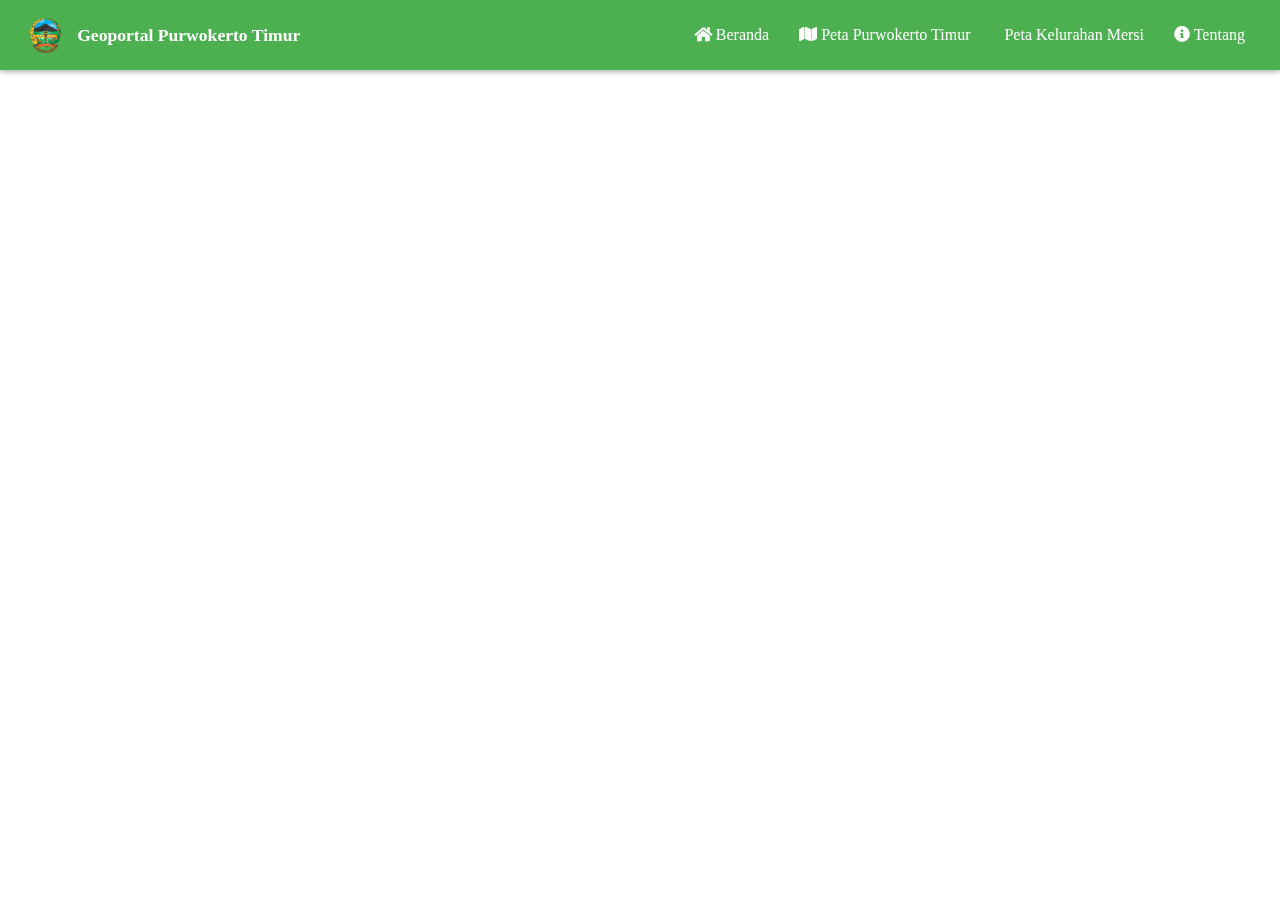
<file: Mersi/index.html>
<!doctype html>
<html lang="en">
    <head>
        <meta charset="utf-8">
        <meta http-equiv="X-UA-Compatible" content="IE=edge">
        <meta name="viewport" content="initial-scale=1,user-scalable=no,maximum-scale=1,width=device-width">
        <meta name="mobile-web-app-capable" content="yes">
        <meta name="apple-mobile-web-app-capable" content="yes">
        <link rel="stylesheet" href="css/leaflet.css">
        <link rel="stylesheet" href="css/L.Control.Layers.Tree.css">
        <link rel="stylesheet" href="css/L.Control.Locate.min.css">
        <link rel="stylesheet" href="css/qgis2web.css">
        <link rel="stylesheet" href="css/fontawesome-all.min.css">
        <link rel="stylesheet" href="css/leaflet-search.css">
        <link rel="stylesheet" href="css/leaflet.photon.css">
        <link rel="stylesheet" href="css/leaflet-measure.css">
        <style>
        /* Pastikan peta menggunakan 100% lebar layar */
            html, body {
                width: 100%;
                height: 100%;
                padding: 0;
                margin: 0;
                /* Tambahkan padding-top ke body untuk memberi ruang navbar */
                padding-top: 100px; /* Jarak untuk navbar 100px */
                box-sizing: border-box; /* Penting untuk padding agar tidak merusak total height */
                overflow: hidden; /* Mencegah scroll double */
            }
            #map {
                /* Atur peta untuk menggunakan sisa tinggi layar */
                height: calc(100vh - 100px); /* Total viewport height dikurangi tinggi navbar */
                width: 100%;
                padding: 0;
                margin: 0;
                position: absolute; /* Atur posisi absolut di bawah navbar */
                top: 80px;
                left: 0;
            }

			/* ================================================= */
    /* NAVBAR BAR HIJAU SOLID (Gaya Seragam) */
    /* ================================================= */

    .navbar {
        width: 100%; 
        height: 70px; /* Tinggi solid bar */
        background: #4CAF50; /* Warna Hijau Solid */
        display: flex;
        align-items: center; 
        justify-content: center; 
        position: fixed; 
        top: 0;
        z-index: 999; 
        box-shadow: 0 2px 5px rgba(0, 0, 0, 0.3); 
    }
    .navbar-container {
        width: 100%; 
        max-width: 1500px; 
        height: 100%; 
        /* Hapus styling Oval */
        background: transparent; 
        border-radius: 0; 
        box-shadow: none;
        backdrop-filter: none; 
        -webkit-backdrop-filter: none; 
        
        display: flex; 
        align-items: center; 
        justify-content: space-between; 
        padding: 0 30px;
    }
   
    .nav-left { 
        display: flex; 
        align-items: center; 
        z-index: 1000; 
        color: white; /* Warna teks putih */
        position: static; 
        width: auto;
    }
    .logo { 
        height: 35px;
        margin-right: 15px; 
    }
    .nav-left span { 
        font-weight: 600; 
        color: white; /* Warna teks putih */
        font-size: 1.1em; 
    }

    .nav-menu { 
        display: flex; 
        gap: 20px; 
    }
    .nav-menu a { 
        color: white; /* Warna teks putih */
        padding: 20px 5px; 
        text-decoration: none; 
        font-weight: 400; 
        transition: background 0.3s, color 0.3s;
    }
    .nav-menu a:hover { 
        color: #FFEB3B; /* Kuning terang saat hover */
        background: rgba(0, 0, 0, 0.1); 
    }

    /* ================================================= */
    /* RESPONSIVE DAN HAMBURGER MENU FIX */
    /* ================================================= */

    .menu-toggle {
        display: none;
        font-size: 1.8em;
        color: white; /* FIX: Warna putih agar terlihat di bar hijau */
        cursor: pointer;
        margin-left: auto; 
    }

    @media (max-width: 900px) {
        .navbar {
            height: auto; /* Memungkinkan navbar memanjang saat menu terbuka */
        }
        .navbar-container {
            flex-wrap: wrap;
            padding: 10px 20px;
            height: auto;
        }

        .nav-left {
            width: 100%;
            justify-content: space-between; 
        }
        .nav-left > div:first-child { 
            display: flex;
            align-items: center;
        }

        .nav-menu {
            width: 100%;
            flex-direction: column; /* FIX: Menyusun menu secara vertikal */
            align-items: flex-start; /* FIX: Rata kiri agar rapi seperti daftar */
            gap: 5px; /* Jarak vertikal lebih rapat */
            margin-top: 10px;
            display: none;
            /* Latar belakang tipis saat menu terbuka untuk pemisah visual */
            background: rgba(0, 0, 0, 0.1); 
            padding: 5px 0 10px 0; /* Memberi padding di dalam menu */
        }
        .nav-menu a {
            padding: 10px 15px; /* FIX: Padding yang cukup untuk area klik di mobile */
            width: 100%;
            box-sizing: border-box;
            font-weight: 600; /* Dibuat sedikit tebal di mobile */
        }
        .nav-menu a:hover {
            background: rgba(255, 255, 255, 0.2); /* Efek hover yang lebih terlihat di mobile */
        }

        .nav-menu.active {
            display: flex;
        }

        .menu-toggle {
            display: block;
            margin-left: 0;
        }
    }


			
        </style>
        <title></title>
    </head>
    <body>

		<header class="navbar">
    <div class="navbar-container">
        <div class="nav-left">
            <div style="display: flex; align-items: center;">
                <img src="Logo_Banyumas.png" class="logo" alt="Logo Banyumas"/>
                <span>Geoportal Purwokerto Timur</span>
            </div>
            <div class="menu-toggle" id="menuToggle">
                <i class="fas fa-bars"></i>
            </div>
        </div>

        <nav class="nav-menu">
                <a href="../Beranda/"><i class="fas fa-home"></i> Beranda</a>
                <a href="../Purwokerto_timur/"><i class="fas fa-map"></i> Peta Purwokerto Timur</a>
                <a href="../Mersi/"><i class="fas fa-map-marked-alt"></i> Peta Kelurahan Mersi</a>
                <a href="../Tentang/"><i class="fas fa-info-circle"></i> Tentang</a>
        </nav>
       
    </div>
</header>


		
        <div id="map">
        </div>
        <script src="js/qgis2web_expressions.js"></script>
        <script src="js/leaflet.js"></script>
        <script src="js/L.Control.Layers.Tree.min.js"></script>
        <script src="js/L.Control.Locate.min.js"></script>
        <script src="js/leaflet-svg-shape-markers.min.js"></script>
        <script src="js/leaflet.rotatedMarker.js"></script>
        <script src="js/leaflet.pattern.js"></script>
        <script src="js/leaflet-hash.js"></script>
        <script src="js/Autolinker.min.js"></script>
        <script src="js/rbush.min.js"></script>
        <script src="js/labelgun.min.js"></script>
        <script src="js/labels.js"></script>
        <script src="js/leaflet.photon.js"></script>
        <script src="js/leaflet-measure.js"></script>
        <script src="js/leaflet-search.js"></script>
        <script src="data/BataskelurahanMersi_1.js"></script>
        <script src="data/BatasRW_2.js"></script>
        <script src="data/Pesawahan_3.js"></script>
        <script src="data/Pemerintahan_poly_4.js"></script>
        <script src="data/Kuburan_Poly_5.js"></script>
        <script src="data/Fasilitas_Penginapan_Poly_6.js"></script>
        <script src="data/Tempat_Ibadah_Poly_7.js"></script>
        <script src="data/Tempat_Olahraga_Poly_8.js"></script>
        <script src="data/Fasilitas_Kesehatan_Poly_9.js"></script>
        <script src="data/Fasilitas_Pendidikan_Poly_10.js"></script>
        <script src="data/Tempat_Ibadah_11.js"></script>
        <script src="data/Fasilitas_pendidikan_12.js"></script>
        <script src="data/Fasilitas_kesehatan_13.js"></script>
        <script src="data/Tempat_Olahraga_14.js"></script>
        <script src="data/Fasilitas_Penginapan_15.js"></script>
        <script src="data/Kantor_pemerintahan_16.js"></script>
        <script src="data/Kuburan_17.js"></script>
        <script src="data/Rumah_Warga_18.js"></script>
        <script src="data/Pusat_Perekonomian_19.js"></script>
        <script src="data/Rumah_Sigit_20.js"></script>
        <script src="data/BatasRT_21.js"></script>
        <script src="data/Jl_Gang_22.js"></script>
        <script src="data/Irigasi_23.js"></script>
        <script src="data/Jl_Desa_24.js"></script>
        <script src="data/Jl_Kecamatan_25.js"></script>
        <script src="data/Jl_Kabupaten_26.js"></script>
        <script>
        var m2px = 1;
        function newM2px() {
            var centerLatLng = map.getCenter();
            var pointC = map.latLngToContainerPoint(centerLatLng);
            var pointX = [pointC.x + 100, pointC.y];

            var latLngC = map.containerPointToLatLng(pointC);
            var latLngX = map.containerPointToLatLng(pointX);

            var distanceX = latLngC.distanceTo(latLngX)/100;

            reciprocal = 1 / distanceX;
            m2px = reciprocal;
        }
        function geoStyle(m) {
            return Math.ceil(m * m2px);
        }
        var highlightLayer;
        function highlightFeature(e) {
            highlightLayer = e.target;
            highlightLayer.openPopup();
        }
        var map = L.map('map', {
            zoomControl:false, maxZoom:20, minZoom:1
        }).fitBounds([[-7.434665122951986,109.26729473635142],[-7.431567670483746,109.27346217423576]]);
        var hash = new L.Hash(map);
        map.attributionControl.setPrefix('<a href="https://github.com/tomchadwin/qgis2web" target="_blank">qgis2web</a> &middot; <a href="https://leafletjs.com" title="A JS library for interactive maps">Leaflet</a> &middot; <a href="https://qgis.org">QGIS</a>');
        var autolinker = new Autolinker({truncate: {length: 30, location: 'smart'}});
        // remove popup's row if "visible-with-data"
        function removeEmptyRowsFromPopupContent(content, feature) {
         var tempDiv = document.createElement('div');
         tempDiv.innerHTML = content;
         var rows = tempDiv.querySelectorAll('tr');
         for (var i = 0; i < rows.length; i++) {
             var td = rows[i].querySelector('td.visible-with-data');
             var key = td ? td.id : '';
             if (td && td.classList.contains('visible-with-data') && feature.properties[key] == null) {
                 rows[i].parentNode.removeChild(rows[i]);
             }
         }
         return tempDiv.innerHTML;
        }
        // modify popup if contains media
        function addClassToPopupIfMedia(content, popup) {
            var tempDiv = document.createElement('div');
            tempDiv.innerHTML = content;
            var imgTd = tempDiv.querySelector('td img');
            if (imgTd) {
                var src = imgTd.getAttribute('src');
                if (/\.(jpg|jpeg|png|gif|bmp|webp|avif)$/i.test(src)) {
                    popup._contentNode.classList.add('media');
                    setTimeout(function() {
                        popup.update();
                    }, 10);
                } else if (/\.(mp3|wav|ogg|aac)$/i.test(src)) {
                    var audio = document.createElement('audio');
                    audio.controls = true;
                    audio.src = src;
                    imgTd.parentNode.replaceChild(audio, imgTd);
                    popup._contentNode.classList.add('media');
                    setTimeout(function() {
                        popup.setContent(tempDiv.innerHTML);
                        popup.update();
                    }, 10);
                } else if (/\.(mp4|webm|ogg|mov)$/i.test(src)) {
                    var video = document.createElement('video');
                    video.controls = true;
                    video.src = src;
                    video.style.width = "400px";
                    video.style.height = "300px";
                    video.style.maxHeight = "60vh";
                    video.style.maxWidth = "60vw";
                    imgTd.parentNode.replaceChild(video, imgTd);
                    popup._contentNode.classList.add('media');
                    // Aggiorna il popup quando il video carica i metadati
                    video.addEventListener('loadedmetadata', function() {
                        popup.update();
                    });
                    setTimeout(function() {
                        popup.setContent(tempDiv.innerHTML);
                        popup.update();
                    }, 10);
                } else {
                    popup._contentNode.classList.remove('media');
                }
            } else {
                popup._contentNode.classList.remove('media');
            }
        }
        var zoomControl = L.control.zoom({
            position: 'topleft'
        }).addTo(map);
        L.control.locate({locateOptions: {maxZoom: 19}}).addTo(map);
        var measureControl = new L.Control.Measure({
            position: 'topleft',
            primaryLengthUnit: 'meters',
            secondaryLengthUnit: 'kilometers',
            primaryAreaUnit: 'sqmeters',
            secondaryAreaUnit: 'hectares'
        });
        measureControl.addTo(map);
        document.getElementsByClassName('leaflet-control-measure-toggle')[0].innerHTML = '';
        document.getElementsByClassName('leaflet-control-measure-toggle')[0].className += ' fas fa-ruler';
        var bounds_group = new L.featureGroup([]);
        function setBounds() {
        }
        map.createPane('pane_GoogleSatellite_0');
        map.getPane('pane_GoogleSatellite_0').style.zIndex = 400;
        var layer_GoogleSatellite_0 = L.tileLayer('https://mt1.google.com/vt/lyrs=s&x={x}&y={y}&z={z}', {
            pane: 'pane_GoogleSatellite_0',
            opacity: 1.0,
            attribution: '',
            minZoom: 1,
            maxZoom: 20,
        });
        layer_GoogleSatellite_0;
        map.addLayer(layer_GoogleSatellite_0);
        function pop_BataskelurahanMersi_1(feature, layer) {
            layer.on({
                mouseout: function(e) {
                    if (typeof layer.closePopup == 'function') {
                        layer.closePopup();
                    } else {
                        layer.eachLayer(function(feature){
                            feature.closePopup()
                        });
                    }
                },
                mouseover: highlightFeature,
            });
            var popupContent = '<table>\
                    <tr>\
                        <th scope="row">Nama</th>\
                        <td>' + (feature.properties['Nama'] !== null ? autolinker.link(String(feature.properties['Nama']).replace(/'/g, '\'').toLocaleString()) : '') + '</td>\
                    </tr>\
                    <tr>\
                        <th scope="row">Luas</th>\
                        <td>' + (feature.properties['Luas'] !== null ? autolinker.link(String(feature.properties['Luas']).replace(/'/g, '\'').toLocaleString()) : '') + '</td>\
                    </tr>\
                    <tr>\
                        <th scope="row">Jumlah_RW</th>\
                        <td>' + (feature.properties['Jumlah_RW'] !== null ? autolinker.link(String(feature.properties['Jumlah_RW']).replace(/'/g, '\'').toLocaleString()) : '') + '</td>\
                    </tr>\
                    <tr>\
                        <th scope="row">Jmh_Warga</th>\
                        <td>' + (feature.properties['Jmh_Warga'] !== null ? autolinker.link(String(feature.properties['Jmh_Warga']).replace(/'/g, '\'').toLocaleString()) : '') + '</td>\
                    </tr>\
                    <tr>\
                        <th scope="row">Nama_Lurah</th>\
                        <td>' + (feature.properties['Nama_Lurah'] !== null ? autolinker.link(String(feature.properties['Nama_Lurah']).replace(/'/g, '\'').toLocaleString()) : '') + '</td>\
                    </tr>\
                </table>';
            var content = removeEmptyRowsFromPopupContent(popupContent, feature);
			layer.on('popupopen', function(e) {
				addClassToPopupIfMedia(content, e.popup);
			});
			layer.bindPopup(content, { maxHeight: 400 });
        }

        function style_BataskelurahanMersi_1_0() {
            return {
                pane: 'pane_BataskelurahanMersi_1',
                opacity: 1,
                color: 'rgba(82,82,82,1.0)',
                dashArray: '',
                lineCap: 'butt',
                lineJoin: 'miter',
                weight: 3.0, 
                fill: true,
                fillOpacity: 1,
                fillColor: 'rgba(237,130,15,0.0)',
                interactive: true,
            }
        }
        map.createPane('pane_BataskelurahanMersi_1');
        map.getPane('pane_BataskelurahanMersi_1').style.zIndex = 401;
        map.getPane('pane_BataskelurahanMersi_1').style['mix-blend-mode'] = 'normal';
        var layer_BataskelurahanMersi_1 = new L.geoJson(json_BataskelurahanMersi_1, {
            attribution: '',
            interactive: true,
            dataVar: 'json_BataskelurahanMersi_1',
            layerName: 'layer_BataskelurahanMersi_1',
            pane: 'pane_BataskelurahanMersi_1',
            onEachFeature: pop_BataskelurahanMersi_1,
            style: style_BataskelurahanMersi_1_0,
        });
        bounds_group.addLayer(layer_BataskelurahanMersi_1);
        map.addLayer(layer_BataskelurahanMersi_1);
        function pop_BatasRW_2(feature, layer) {
            layer.on({
                mouseout: function(e) {
                    if (typeof layer.closePopup == 'function') {
                        layer.closePopup();
                    } else {
                        layer.eachLayer(function(feature){
                            feature.closePopup()
                        });
                    }
                },
                mouseover: highlightFeature,
            });
            var popupContent = '<table>\
                    <tr>\
                        <th scope="row">Nama_RW</th>\
                        <td>' + (feature.properties['Nama_RW'] !== null ? autolinker.link(String(feature.properties['Nama_RW']).replace(/'/g, '\'').toLocaleString()) : '') + '</td>\
                    </tr>\
                    <tr>\
                        <th scope="row">Ketua_RW</th>\
                        <td>' + (feature.properties['Ketua_RW'] !== null ? autolinker.link(String(feature.properties['Ketua_RW']).replace(/'/g, '\'').toLocaleString()) : '') + '</td>\
                    </tr>\
                    <tr>\
                        <th scope="row">Jmlh_RT</th>\
                        <td>' + (feature.properties['Jmlh_RT'] !== null ? autolinker.link(String(feature.properties['Jmlh_RT']).replace(/'/g, '\'').toLocaleString()) : '') + '</td>\
                    </tr>\
                    <tr>\
                        <th scope="row">Jmlh_Warga</th>\
                        <td>' + (feature.properties['Jmlh_Warga'] !== null ? autolinker.link(String(feature.properties['Jmlh_Warga']).replace(/'/g, '\'').toLocaleString()) : '') + '</td>\
                    </tr>\
                </table>';
            var content = removeEmptyRowsFromPopupContent(popupContent, feature);
			layer.on('popupopen', function(e) {
				addClassToPopupIfMedia(content, e.popup);
			});
			layer.bindPopup(content, { maxHeight: 400 });
        }

        function style_BatasRW_2_0(feature) {
            switch(String(feature.properties['Nama_RW'])) {
                case 'RW 01':
                    return {
                pane: 'pane_BatasRW_2',
                opacity: 1,
                color: 'rgba(128,62,0,1.0)',
                dashArray: 'null',
                lineCap: 'butt',
                lineJoin: 'miter',
                weight: geoStyle(1.0), 
                fill: true,
                fillOpacity: 1,
                fillColor: 'rgba(141,211,199,0.7568627450980392)',
                interactive: true,
            }
                    break;
                case 'RW 02':
                    return {
                pane: 'pane_BatasRW_2',
                opacity: 1,
                color: 'rgba(128,62,0,1.0)',
                dashArray: 'null',
                lineCap: 'butt',
                lineJoin: 'miter',
                weight: geoStyle(1.0), 
                fill: true,
                fillOpacity: 1,
                fillColor: 'rgba(190,186,218,1.0)',
                interactive: true,
            }
                    break;
                case 'RW 03':
                    return {
                pane: 'pane_BatasRW_2',
                opacity: 1,
                color: 'rgba(128,62,0,1.0)',
                dashArray: 'null',
                lineCap: 'butt',
                lineJoin: 'miter',
                weight: geoStyle(1.0), 
                fill: true,
                fillOpacity: 1,
                fillColor: 'rgba(251,128,114,1.0)',
                interactive: true,
            }
                    break;
                case 'RW 04':
                    return {
                pane: 'pane_BatasRW_2',
                opacity: 1,
                color: 'rgba(128,62,0,1.0)',
                dashArray: 'null',
                lineCap: 'butt',
                lineJoin: 'miter',
                weight: geoStyle(1.0), 
                fill: true,
                fillOpacity: 1,
                fillColor: 'rgba(255,255,179,1.0)',
                interactive: true,
            }
                    break;
                case 'RW 05':
                    return {
                pane: 'pane_BatasRW_2',
                opacity: 1,
                color: 'rgba(128,62,0,1.0)',
                dashArray: 'null',
                lineCap: 'butt',
                lineJoin: 'miter',
                weight: geoStyle(1.0), 
                fill: true,
                fillOpacity: 1,
                fillColor: 'rgba(128,177,211,1.0)',
                interactive: true,
            }
                    break;
                case 'RW 06':
                    return {
                pane: 'pane_BatasRW_2',
                opacity: 1,
                color: 'rgba(128,62,0,1.0)',
                dashArray: 'null',
                lineCap: 'butt',
                lineJoin: 'miter',
                weight: geoStyle(1.0), 
                fill: true,
                fillOpacity: 1,
                fillColor: 'rgba(253,180,98,1.0)',
                interactive: true,
            }
                    break;
                case 'RW 07':
                    return {
                pane: 'pane_BatasRW_2',
                opacity: 1,
                color: 'rgba(247,11,54,1.0)',
                dashArray: 'null',
                lineCap: 'butt',
                lineJoin: 'miter',
                weight: geoStyle(1.0), 
                fill: true,
                fillOpacity: 1,
                fillColor: 'rgba(179,222,105,1.0)',
                interactive: true,
            }
                    break;
            }
        }
        map.createPane('pane_BatasRW_2');
        map.getPane('pane_BatasRW_2').style.zIndex = 402;
        map.getPane('pane_BatasRW_2').style['mix-blend-mode'] = 'normal';
        var layer_BatasRW_2 = new L.geoJson(json_BatasRW_2, {
            attribution: '',
            interactive: true,
            dataVar: 'json_BatasRW_2',
            layerName: 'layer_BatasRW_2',
            pane: 'pane_BatasRW_2',
            onEachFeature: pop_BatasRW_2,
            style: style_BatasRW_2_0,
        });
        bounds_group.addLayer(layer_BatasRW_2);
        map.addLayer(layer_BatasRW_2);
        function pop_Pesawahan_3(feature, layer) {
            layer.on({
                mouseout: function(e) {
                    if (typeof layer.closePopup == 'function') {
                        layer.closePopup();
                    } else {
                        layer.eachLayer(function(feature){
                            feature.closePopup()
                        });
                    }
                },
                mouseover: highlightFeature,
            });
            var popupContent = '<table>\
                    <tr>\
                        <td colspan="2">' + (feature.properties['id'] !== null ? autolinker.link(String(feature.properties['id']).replace(/'/g, '\'').toLocaleString()) : '') + '</td>\
                    </tr>\
                    <tr>\
                        <th scope="row">Nama</th>\
                        <td>' + (feature.properties['Nama'] !== null ? autolinker.link(String(feature.properties['Nama']).replace(/'/g, '\'').toLocaleString()) : '') + '</td>\
                    </tr>\
                    <tr>\
                        <td colspan="2">' + (feature.properties['Luas'] !== null ? autolinker.link(String(feature.properties['Luas']).replace(/'/g, '\'').toLocaleString()) : '') + '</td>\
                    </tr>\
                </table>';
            var content = removeEmptyRowsFromPopupContent(popupContent, feature);
			layer.on('popupopen', function(e) {
				addClassToPopupIfMedia(content, e.popup);
			});
			layer.bindPopup(content, { maxHeight: 400 });
        }

        function style_Pesawahan_3_0() {
            return {
                pane: 'pane_Pesawahan_3',
                opacity: 1,
                color: 'rgba(82,82,82,0.769)',
                dashArray: '',
                lineCap: 'butt',
                lineJoin: 'miter',
                weight: 1.0, 
                fill: true,
                fillOpacity: 1,
                fillColor: 'rgba(51,160,44,0.769)',
                interactive: true,
            }
        }
        map.createPane('pane_Pesawahan_3');
        map.getPane('pane_Pesawahan_3').style.zIndex = 403;
        map.getPane('pane_Pesawahan_3').style['mix-blend-mode'] = 'normal';
        var layer_Pesawahan_3 = new L.geoJson(json_Pesawahan_3, {
            attribution: '',
            interactive: true,
            dataVar: 'json_Pesawahan_3',
            layerName: 'layer_Pesawahan_3',
            pane: 'pane_Pesawahan_3',
            onEachFeature: pop_Pesawahan_3,
            style: style_Pesawahan_3_0,
        });
        bounds_group.addLayer(layer_Pesawahan_3);
        map.addLayer(layer_Pesawahan_3);
        function pop_Pemerintahan_poly_4(feature, layer) {
            layer.on({
                mouseout: function(e) {
                    if (typeof layer.closePopup == 'function') {
                        layer.closePopup();
                    } else {
                        layer.eachLayer(function(feature){
                            feature.closePopup()
                        });
                    }
                },
                mouseover: highlightFeature,
            });
            var popupContent = '<table>\
                    <tr>\
                        <td colspan="2">' + (feature.properties['Nama'] !== null ? autolinker.link(String(feature.properties['Nama']).replace(/'/g, '\'').toLocaleString()) : '') + '</td>\
                    </tr>\
                </table>';
            var content = removeEmptyRowsFromPopupContent(popupContent, feature);
			layer.on('popupopen', function(e) {
				addClassToPopupIfMedia(content, e.popup);
			});
			layer.bindPopup(content, { maxHeight: 400 });
        }

        function style_Pemerintahan_poly_4_0() {
            return {
                pane: 'pane_Pemerintahan_poly_4',
                opacity: 1,
                color: 'rgba(35,35,35,1.0)',
                dashArray: '',
                lineCap: 'butt',
                lineJoin: 'miter',
                weight: 1.0, 
                fill: true,
                fillOpacity: 1,
                fillColor: 'rgba(145,82,45,1.0)',
                interactive: true,
            }
        }
        map.createPane('pane_Pemerintahan_poly_4');
        map.getPane('pane_Pemerintahan_poly_4').style.zIndex = 404;
        map.getPane('pane_Pemerintahan_poly_4').style['mix-blend-mode'] = 'normal';
        var layer_Pemerintahan_poly_4 = new L.geoJson(json_Pemerintahan_poly_4, {
            attribution: '',
            interactive: true,
            dataVar: 'json_Pemerintahan_poly_4',
            layerName: 'layer_Pemerintahan_poly_4',
            pane: 'pane_Pemerintahan_poly_4',
            onEachFeature: pop_Pemerintahan_poly_4,
            style: style_Pemerintahan_poly_4_0,
        });
        bounds_group.addLayer(layer_Pemerintahan_poly_4);
        map.addLayer(layer_Pemerintahan_poly_4);
        function pop_Kuburan_Poly_5(feature, layer) {
            layer.on({
                mouseout: function(e) {
                    if (typeof layer.closePopup == 'function') {
                        layer.closePopup();
                    } else {
                        layer.eachLayer(function(feature){
                            feature.closePopup()
                        });
                    }
                },
                mouseover: highlightFeature,
            });
            var popupContent = '<table>\
                    <tr>\
                        <td colspan="2">' + (feature.properties['Nama'] !== null ? autolinker.link(String(feature.properties['Nama']).replace(/'/g, '\'').toLocaleString()) : '') + '</td>\
                    </tr>\
                </table>';
            var content = removeEmptyRowsFromPopupContent(popupContent, feature);
			layer.on('popupopen', function(e) {
				addClassToPopupIfMedia(content, e.popup);
			});
			layer.bindPopup(content, { maxHeight: 400 });
        }

        function style_Kuburan_Poly_5_0() {
            return {
                pane: 'pane_Kuburan_Poly_5',
                opacity: 1,
                color: 'rgba(35,35,35,1.0)',
                dashArray: '',
                lineCap: 'butt',
                lineJoin: 'miter',
                weight: 1.0, 
                fill: true,
                fillOpacity: 1,
                fillColor: 'rgba(196,60,57,1.0)',
                interactive: true,
            }
        }
        map.createPane('pane_Kuburan_Poly_5');
        map.getPane('pane_Kuburan_Poly_5').style.zIndex = 405;
        map.getPane('pane_Kuburan_Poly_5').style['mix-blend-mode'] = 'normal';
        var layer_Kuburan_Poly_5 = new L.geoJson(json_Kuburan_Poly_5, {
            attribution: '',
            interactive: true,
            dataVar: 'json_Kuburan_Poly_5',
            layerName: 'layer_Kuburan_Poly_5',
            pane: 'pane_Kuburan_Poly_5',
            onEachFeature: pop_Kuburan_Poly_5,
            style: style_Kuburan_Poly_5_0,
        });
        bounds_group.addLayer(layer_Kuburan_Poly_5);
        map.addLayer(layer_Kuburan_Poly_5);
        function pop_Fasilitas_Penginapan_Poly_6(feature, layer) {
            layer.on({
                mouseout: function(e) {
                    if (typeof layer.closePopup == 'function') {
                        layer.closePopup();
                    } else {
                        layer.eachLayer(function(feature){
                            feature.closePopup()
                        });
                    }
                },
                mouseover: highlightFeature,
            });
            var popupContent = '<table>\
                    <tr>\
                        <td colspan="2">' + (feature.properties['Nama'] !== null ? autolinker.link(String(feature.properties['Nama']).replace(/'/g, '\'').toLocaleString()) : '') + '</td>\
                    </tr>\
                </table>';
            var content = removeEmptyRowsFromPopupContent(popupContent, feature);
			layer.on('popupopen', function(e) {
				addClassToPopupIfMedia(content, e.popup);
			});
			layer.bindPopup(content, { maxHeight: 400 });
        }

        function style_Fasilitas_Penginapan_Poly_6_0() {
            return {
                pane: 'pane_Fasilitas_Penginapan_Poly_6',
                opacity: 1,
                color: 'rgba(35,35,35,1.0)',
                dashArray: '',
                lineCap: 'butt',
                lineJoin: 'miter',
                weight: 1.0, 
                fill: true,
                fillOpacity: 1,
                fillColor: 'rgba(152,125,183,1.0)',
                interactive: true,
            }
        }
        map.createPane('pane_Fasilitas_Penginapan_Poly_6');
        map.getPane('pane_Fasilitas_Penginapan_Poly_6').style.zIndex = 406;
        map.getPane('pane_Fasilitas_Penginapan_Poly_6').style['mix-blend-mode'] = 'normal';
        var layer_Fasilitas_Penginapan_Poly_6 = new L.geoJson(json_Fasilitas_Penginapan_Poly_6, {
            attribution: '',
            interactive: true,
            dataVar: 'json_Fasilitas_Penginapan_Poly_6',
            layerName: 'layer_Fasilitas_Penginapan_Poly_6',
            pane: 'pane_Fasilitas_Penginapan_Poly_6',
            onEachFeature: pop_Fasilitas_Penginapan_Poly_6,
            style: style_Fasilitas_Penginapan_Poly_6_0,
        });
        bounds_group.addLayer(layer_Fasilitas_Penginapan_Poly_6);
        map.addLayer(layer_Fasilitas_Penginapan_Poly_6);
        function pop_Tempat_Ibadah_Poly_7(feature, layer) {
            layer.on({
                mouseout: function(e) {
                    if (typeof layer.closePopup == 'function') {
                        layer.closePopup();
                    } else {
                        layer.eachLayer(function(feature){
                            feature.closePopup()
                        });
                    }
                },
                mouseover: highlightFeature,
            });
            var popupContent = '<table>\
                    <tr>\
                        <td colspan="2">' + (feature.properties['Nama'] !== null ? autolinker.link(String(feature.properties['Nama']).replace(/'/g, '\'').toLocaleString()) : '') + '</td>\
                    </tr>\
                </table>';
            var content = removeEmptyRowsFromPopupContent(popupContent, feature);
			layer.on('popupopen', function(e) {
				addClassToPopupIfMedia(content, e.popup);
			});
			layer.bindPopup(content, { maxHeight: 400 });
        }

        function style_Tempat_Ibadah_Poly_7_0() {
            return {
                pane: 'pane_Tempat_Ibadah_Poly_7',
                opacity: 1,
                color: 'rgba(35,35,35,1.0)',
                dashArray: '',
                lineCap: 'butt',
                lineJoin: 'miter',
                weight: 1.0, 
                fill: true,
                fillOpacity: 1,
                fillColor: 'rgba(196,60,57,1.0)',
                interactive: true,
            }
        }
        map.createPane('pane_Tempat_Ibadah_Poly_7');
        map.getPane('pane_Tempat_Ibadah_Poly_7').style.zIndex = 407;
        map.getPane('pane_Tempat_Ibadah_Poly_7').style['mix-blend-mode'] = 'normal';
        var layer_Tempat_Ibadah_Poly_7 = new L.geoJson(json_Tempat_Ibadah_Poly_7, {
            attribution: '',
            interactive: true,
            dataVar: 'json_Tempat_Ibadah_Poly_7',
            layerName: 'layer_Tempat_Ibadah_Poly_7',
            pane: 'pane_Tempat_Ibadah_Poly_7',
            onEachFeature: pop_Tempat_Ibadah_Poly_7,
            style: style_Tempat_Ibadah_Poly_7_0,
        });
        bounds_group.addLayer(layer_Tempat_Ibadah_Poly_7);
        map.addLayer(layer_Tempat_Ibadah_Poly_7);
        function pop_Tempat_Olahraga_Poly_8(feature, layer) {
            layer.on({
                mouseout: function(e) {
                    if (typeof layer.closePopup == 'function') {
                        layer.closePopup();
                    } else {
                        layer.eachLayer(function(feature){
                            feature.closePopup()
                        });
                    }
                },
                mouseover: highlightFeature,
            });
            var popupContent = '<table>\
                    <tr>\
                        <td colspan="2">' + (feature.properties['Nama'] !== null ? autolinker.link(String(feature.properties['Nama']).replace(/'/g, '\'').toLocaleString()) : '') + '</td>\
                    </tr>\
                </table>';
            var content = removeEmptyRowsFromPopupContent(popupContent, feature);
			layer.on('popupopen', function(e) {
				addClassToPopupIfMedia(content, e.popup);
			});
			layer.bindPopup(content, { maxHeight: 400 });
        }

        function style_Tempat_Olahraga_Poly_8_0() {
            return {
                pane: 'pane_Tempat_Olahraga_Poly_8',
                opacity: 1,
                color: 'rgba(35,35,35,1.0)',
                dashArray: '',
                lineCap: 'butt',
                lineJoin: 'miter',
                weight: 1.0, 
                fill: true,
                fillOpacity: 1,
                fillColor: 'rgba(133,182,111,1.0)',
                interactive: true,
            }
        }
        map.createPane('pane_Tempat_Olahraga_Poly_8');
        map.getPane('pane_Tempat_Olahraga_Poly_8').style.zIndex = 408;
        map.getPane('pane_Tempat_Olahraga_Poly_8').style['mix-blend-mode'] = 'normal';
        var layer_Tempat_Olahraga_Poly_8 = new L.geoJson(json_Tempat_Olahraga_Poly_8, {
            attribution: '',
            interactive: true,
            dataVar: 'json_Tempat_Olahraga_Poly_8',
            layerName: 'layer_Tempat_Olahraga_Poly_8',
            pane: 'pane_Tempat_Olahraga_Poly_8',
            onEachFeature: pop_Tempat_Olahraga_Poly_8,
            style: style_Tempat_Olahraga_Poly_8_0,
        });
        bounds_group.addLayer(layer_Tempat_Olahraga_Poly_8);
        map.addLayer(layer_Tempat_Olahraga_Poly_8);
        function pop_Fasilitas_Kesehatan_Poly_9(feature, layer) {
            layer.on({
                mouseout: function(e) {
                    if (typeof layer.closePopup == 'function') {
                        layer.closePopup();
                    } else {
                        layer.eachLayer(function(feature){
                            feature.closePopup()
                        });
                    }
                },
                mouseover: highlightFeature,
            });
            var popupContent = '<table>\
                    <tr>\
                        <td colspan="2">' + (feature.properties['Nama'] !== null ? autolinker.link(String(feature.properties['Nama']).replace(/'/g, '\'').toLocaleString()) : '') + '</td>\
                    </tr>\
                </table>';
            var content = removeEmptyRowsFromPopupContent(popupContent, feature);
			layer.on('popupopen', function(e) {
				addClassToPopupIfMedia(content, e.popup);
			});
			layer.bindPopup(content, { maxHeight: 400 });
        }

        function style_Fasilitas_Kesehatan_Poly_9_0() {
            return {
                pane: 'pane_Fasilitas_Kesehatan_Poly_9',
                opacity: 1,
                color: 'rgba(35,35,35,1.0)',
                dashArray: '',
                lineCap: 'butt',
                lineJoin: 'miter',
                weight: 1.0, 
                fill: true,
                fillOpacity: 1,
                fillColor: 'rgba(10,178,254,1.0)',
                interactive: true,
            }
        }
        map.createPane('pane_Fasilitas_Kesehatan_Poly_9');
        map.getPane('pane_Fasilitas_Kesehatan_Poly_9').style.zIndex = 409;
        map.getPane('pane_Fasilitas_Kesehatan_Poly_9').style['mix-blend-mode'] = 'normal';
        var layer_Fasilitas_Kesehatan_Poly_9 = new L.geoJson(json_Fasilitas_Kesehatan_Poly_9, {
            attribution: '',
            interactive: true,
            dataVar: 'json_Fasilitas_Kesehatan_Poly_9',
            layerName: 'layer_Fasilitas_Kesehatan_Poly_9',
            pane: 'pane_Fasilitas_Kesehatan_Poly_9',
            onEachFeature: pop_Fasilitas_Kesehatan_Poly_9,
            style: style_Fasilitas_Kesehatan_Poly_9_0,
        });
        bounds_group.addLayer(layer_Fasilitas_Kesehatan_Poly_9);
        map.addLayer(layer_Fasilitas_Kesehatan_Poly_9);
        function pop_Fasilitas_Pendidikan_Poly_10(feature, layer) {
            layer.on({
                mouseout: function(e) {
                    if (typeof layer.closePopup == 'function') {
                        layer.closePopup();
                    } else {
                        layer.eachLayer(function(feature){
                            feature.closePopup()
                        });
                    }
                },
                mouseover: highlightFeature,
            });
            var popupContent = '<table>\
                    <tr>\
                        <td colspan="2">' + (feature.properties['Nama'] !== null ? autolinker.link(String(feature.properties['Nama']).replace(/'/g, '\'').toLocaleString()) : '') + '</td>\
                    </tr>\
                </table>';
            var content = removeEmptyRowsFromPopupContent(popupContent, feature);
			layer.on('popupopen', function(e) {
				addClassToPopupIfMedia(content, e.popup);
			});
			layer.bindPopup(content, { maxHeight: 400 });
        }

        function style_Fasilitas_Pendidikan_Poly_10_0() {
            return {
                pane: 'pane_Fasilitas_Pendidikan_Poly_10',
                opacity: 1,
                color: 'rgba(35,35,35,1.0)',
                dashArray: '',
                lineCap: 'butt',
                lineJoin: 'miter',
                weight: 1.0, 
                fill: true,
                fillOpacity: 1,
                fillColor: 'rgba(255,158,23,1.0)',
                interactive: true,
            }
        }
        map.createPane('pane_Fasilitas_Pendidikan_Poly_10');
        map.getPane('pane_Fasilitas_Pendidikan_Poly_10').style.zIndex = 410;
        map.getPane('pane_Fasilitas_Pendidikan_Poly_10').style['mix-blend-mode'] = 'normal';
        var layer_Fasilitas_Pendidikan_Poly_10 = new L.geoJson(json_Fasilitas_Pendidikan_Poly_10, {
            attribution: '',
            interactive: true,
            dataVar: 'json_Fasilitas_Pendidikan_Poly_10',
            layerName: 'layer_Fasilitas_Pendidikan_Poly_10',
            pane: 'pane_Fasilitas_Pendidikan_Poly_10',
            onEachFeature: pop_Fasilitas_Pendidikan_Poly_10,
            style: style_Fasilitas_Pendidikan_Poly_10_0,
        });
        bounds_group.addLayer(layer_Fasilitas_Pendidikan_Poly_10);
        map.addLayer(layer_Fasilitas_Pendidikan_Poly_10);
        function pop_Tempat_Ibadah_11(feature, layer) {
            layer.on({
                mouseout: function(e) {
                    if (typeof layer.closePopup == 'function') {
                        layer.closePopup();
                    } else {
                        layer.eachLayer(function(feature){
                            feature.closePopup()
                        });
                    }
                },
                mouseover: highlightFeature,
            });
            var popupContent = '<table>\
                    <tr>\
                        <th scope="row">Nama</th>\
                        <td>' + (feature.properties['Nama'] !== null ? autolinker.link(String(feature.properties['Nama']).replace(/'/g, '\'').toLocaleString()) : '') + '</td>\
                    </tr>\
                    <tr>\
                        <th scope="row">Jenis</th>\
                        <td>' + (feature.properties['Jenis'] !== null ? autolinker.link(String(feature.properties['Jenis']).replace(/'/g, '\'').toLocaleString()) : '') + '</td>\
                    </tr>\
                    <tr>\
                        <th scope="row">Alamat</th>\
                        <td>' + (feature.properties['Alamat'] !== null ? autolinker.link(String(feature.properties['Alamat']).replace(/'/g, '\'').toLocaleString()) : '') + '</td>\
                    </tr>\
                </table>';
            var content = removeEmptyRowsFromPopupContent(popupContent, feature);
			layer.on('popupopen', function(e) {
				addClassToPopupIfMedia(content, e.popup);
			});
			layer.bindPopup(content, { maxHeight: 400 });
        }

        function style_Tempat_Ibadah_11_0() {
            return {
                pane: 'pane_Tempat_Ibadah_11',
        rotationAngle: 0.0,
        rotationOrigin: 'center center',
        icon: L.icon({
            iconUrl: 'markers/Tempat_Ibadah_11.svg',
            iconSize: [7.6, 7.6]
        }),
                interactive: true,
            }
        }
        map.createPane('pane_Tempat_Ibadah_11');
        map.getPane('pane_Tempat_Ibadah_11').style.zIndex = 411;
        map.getPane('pane_Tempat_Ibadah_11').style['mix-blend-mode'] = 'normal';
        var layer_Tempat_Ibadah_11 = new L.geoJson(json_Tempat_Ibadah_11, {
            attribution: '',
            interactive: true,
            dataVar: 'json_Tempat_Ibadah_11',
            layerName: 'layer_Tempat_Ibadah_11',
            pane: 'pane_Tempat_Ibadah_11',
            onEachFeature: pop_Tempat_Ibadah_11,
            pointToLayer: function (feature, latlng) {
                var context = {
                    feature: feature,
                    variables: {}
                };
                return L.marker(latlng, style_Tempat_Ibadah_11_0(feature));
            },
        });
        bounds_group.addLayer(layer_Tempat_Ibadah_11);
        map.addLayer(layer_Tempat_Ibadah_11);
        function pop_Fasilitas_pendidikan_12(feature, layer) {
            layer.on({
                mouseout: function(e) {
                    if (typeof layer.closePopup == 'function') {
                        layer.closePopup();
                    } else {
                        layer.eachLayer(function(feature){
                            feature.closePopup()
                        });
                    }
                },
                mouseover: highlightFeature,
            });
            var popupContent = '<table>\
                    <tr>\
                        <th scope="row">id</th>\
                        <td>' + (feature.properties['id'] !== null ? autolinker.link(String(feature.properties['id']).replace(/'/g, '\'').toLocaleString()) : '') + '</td>\
                    </tr>\
                    <tr>\
                        <th scope="row">Nama</th>\
                        <td>' + (feature.properties['Nama'] !== null ? autolinker.link(String(feature.properties['Nama']).replace(/'/g, '\'').toLocaleString()) : '') + '</td>\
                    </tr>\
                    <tr>\
                        <th scope="row">Jenjang</th>\
                        <td>' + (feature.properties['Jenjang'] !== null ? autolinker.link(String(feature.properties['Jenjang']).replace(/'/g, '\'').toLocaleString()) : '') + '</td>\
                    </tr>\
                    <tr>\
                        <th scope="row">Alamat</th>\
                        <td>' + (feature.properties['Alamat'] !== null ? autolinker.link(String(feature.properties['Alamat']).replace(/'/g, '\'').toLocaleString()) : '') + '</td>\
                    </tr>\
                </table>';
            var content = removeEmptyRowsFromPopupContent(popupContent, feature);
			layer.on('popupopen', function(e) {
				addClassToPopupIfMedia(content, e.popup);
			});
			layer.bindPopup(content, { maxHeight: 400 });
        }

        function style_Fasilitas_pendidikan_12_0() {
            return {
                pane: 'pane_Fasilitas_pendidikan_12',
        rotationAngle: 0.0,
        rotationOrigin: 'center center',
        icon: L.icon({
            iconUrl: 'markers/Fasilitas_pendidikan_12.svg',
            iconSize: [12.666654, 12.666654]
        }),
                interactive: true,
            }
        }
        map.createPane('pane_Fasilitas_pendidikan_12');
        map.getPane('pane_Fasilitas_pendidikan_12').style.zIndex = 412;
        map.getPane('pane_Fasilitas_pendidikan_12').style['mix-blend-mode'] = 'normal';
        var layer_Fasilitas_pendidikan_12 = new L.geoJson(json_Fasilitas_pendidikan_12, {
            attribution: '',
            interactive: true,
            dataVar: 'json_Fasilitas_pendidikan_12',
            layerName: 'layer_Fasilitas_pendidikan_12',
            pane: 'pane_Fasilitas_pendidikan_12',
            onEachFeature: pop_Fasilitas_pendidikan_12,
            pointToLayer: function (feature, latlng) {
                var context = {
                    feature: feature,
                    variables: {}
                };
                return L.marker(latlng, style_Fasilitas_pendidikan_12_0(feature));
            },
        });
        bounds_group.addLayer(layer_Fasilitas_pendidikan_12);
        map.addLayer(layer_Fasilitas_pendidikan_12);
        function pop_Fasilitas_kesehatan_13(feature, layer) {
            layer.on({
                mouseout: function(e) {
                    if (typeof layer.closePopup == 'function') {
                        layer.closePopup();
                    } else {
                        layer.eachLayer(function(feature){
                            feature.closePopup()
                        });
                    }
                },
                mouseover: highlightFeature,
            });
            var popupContent = '<table>\
                    <tr>\
                        <th scope="row">Nama</th>\
                        <td>' + (feature.properties['Nama'] !== null ? autolinker.link(String(feature.properties['Nama']).replace(/'/g, '\'').toLocaleString()) : '') + '</td>\
                    </tr>\
                    <tr>\
                        <th scope="row">Jenis</th>\
                        <td>' + (feature.properties['Jenis'] !== null ? autolinker.link(String(feature.properties['Jenis']).replace(/'/g, '\'').toLocaleString()) : '') + '</td>\
                    </tr>\
                    <tr>\
                        <th scope="row">Alamat</th>\
                        <td>' + (feature.properties['Alamat'] !== null ? autolinker.link(String(feature.properties['Alamat']).replace(/'/g, '\'').toLocaleString()) : '') + '</td>\
                    </tr>\
                </table>';
            var content = removeEmptyRowsFromPopupContent(popupContent, feature);
			layer.on('popupopen', function(e) {
				addClassToPopupIfMedia(content, e.popup);
			});
			layer.bindPopup(content, { maxHeight: 400 });
        }

        function style_Fasilitas_kesehatan_13_0() {
            return {
                pane: 'pane_Fasilitas_kesehatan_13',
                radius: 2.76922,
                opacity: 1,
                color: 'rgba(227,26,28,1.0)',
                dashArray: '',
                lineCap: 'butt',
                lineJoin: 'miter',
                weight: 1.0,
                fill: true,
                fillOpacity: 1,
                fillColor: 'rgba(227,26,28,1.0)',
                interactive: true,
            }
        }
        map.createPane('pane_Fasilitas_kesehatan_13');
        map.getPane('pane_Fasilitas_kesehatan_13').style.zIndex = 413;
        map.getPane('pane_Fasilitas_kesehatan_13').style['mix-blend-mode'] = 'normal';
        var layer_Fasilitas_kesehatan_13 = new L.geoJson(json_Fasilitas_kesehatan_13, {
            attribution: '',
            interactive: true,
            dataVar: 'json_Fasilitas_kesehatan_13',
            layerName: 'layer_Fasilitas_kesehatan_13',
            pane: 'pane_Fasilitas_kesehatan_13',
            onEachFeature: pop_Fasilitas_kesehatan_13,
            pointToLayer: function (feature, latlng) {
                var context = {
                    feature: feature,
                    variables: {}
                };
                return L.shapeMarker(latlng, style_Fasilitas_kesehatan_13_0(feature));
            },
        });
        bounds_group.addLayer(layer_Fasilitas_kesehatan_13);
        map.addLayer(layer_Fasilitas_kesehatan_13);
        function pop_Tempat_Olahraga_14(feature, layer) {
            layer.on({
                mouseout: function(e) {
                    if (typeof layer.closePopup == 'function') {
                        layer.closePopup();
                    } else {
                        layer.eachLayer(function(feature){
                            feature.closePopup()
                        });
                    }
                },
                mouseover: highlightFeature,
            });
            var popupContent = '<table>\
                    <tr>\
                        <th scope="row">Nama</th>\
                        <td>' + (feature.properties['Nama'] !== null ? autolinker.link(String(feature.properties['Nama']).replace(/'/g, '\'').toLocaleString()) : '') + '</td>\
                    </tr>\
                    <tr>\
                        <th scope="row">Alamat</th>\
                        <td>' + (feature.properties['Alamat'] !== null ? autolinker.link(String(feature.properties['Alamat']).replace(/'/g, '\'').toLocaleString()) : '') + '</td>\
                    </tr>\
                </table>';
            var content = removeEmptyRowsFromPopupContent(popupContent, feature);
			layer.on('popupopen', function(e) {
				addClassToPopupIfMedia(content, e.popup);
			});
			layer.bindPopup(content, { maxHeight: 400 });
        }

        function style_Tempat_Olahraga_14_0() {
            return {
                pane: 'pane_Tempat_Olahraga_14',
                radius: 3.2,
                opacity: 1,
                color: 'rgba(35,35,35,1.0)',
                dashArray: '',
                lineCap: 'butt',
                lineJoin: 'miter',
                weight: 2.0,
                fill: true,
                fillOpacity: 1,
                fillColor: 'rgba(15,156,17,1.0)',
                interactive: true,
            }
        }
        map.createPane('pane_Tempat_Olahraga_14');
        map.getPane('pane_Tempat_Olahraga_14').style.zIndex = 414;
        map.getPane('pane_Tempat_Olahraga_14').style['mix-blend-mode'] = 'normal';
        var layer_Tempat_Olahraga_14 = new L.geoJson(json_Tempat_Olahraga_14, {
            attribution: '',
            interactive: true,
            dataVar: 'json_Tempat_Olahraga_14',
            layerName: 'layer_Tempat_Olahraga_14',
            pane: 'pane_Tempat_Olahraga_14',
            onEachFeature: pop_Tempat_Olahraga_14,
            pointToLayer: function (feature, latlng) {
                var context = {
                    feature: feature,
                    variables: {}
                };
                return L.circleMarker(latlng, style_Tempat_Olahraga_14_0(feature));
            },
        });
        bounds_group.addLayer(layer_Tempat_Olahraga_14);
        map.addLayer(layer_Tempat_Olahraga_14);
        function pop_Fasilitas_Penginapan_15(feature, layer) {
            layer.on({
                mouseout: function(e) {
                    if (typeof layer.closePopup == 'function') {
                        layer.closePopup();
                    } else {
                        layer.eachLayer(function(feature){
                            feature.closePopup()
                        });
                    }
                },
                mouseover: highlightFeature,
            });
            var popupContent = '<table>\
                    <tr>\
                        <th scope="row">Nama</th>\
                        <td>' + (feature.properties['Nama'] !== null ? autolinker.link(String(feature.properties['Nama']).replace(/'/g, '\'').toLocaleString()) : '') + '</td>\
                    </tr>\
                    <tr>\
                        <th scope="row">Alamat</th>\
                        <td>' + (feature.properties['Alamat'] !== null ? autolinker.link(String(feature.properties['Alamat']).replace(/'/g, '\'').toLocaleString()) : '') + '</td>\
                    </tr>\
                </table>';
            var content = removeEmptyRowsFromPopupContent(popupContent, feature);
			layer.on('popupopen', function(e) {
				addClassToPopupIfMedia(content, e.popup);
			});
			layer.bindPopup(content, { maxHeight: 400 });
        }

        function style_Fasilitas_Penginapan_15_0() {
            return {
                pane: 'pane_Fasilitas_Penginapan_15',
        rotationAngle: 0.0,
        rotationOrigin: 'center center',
        icon: L.icon({
            iconUrl: 'markers/Fasilitas_Penginapan_15.svg',
            iconSize: [9.31, 9.31]
        }),
                interactive: true,
            }
        }
        map.createPane('pane_Fasilitas_Penginapan_15');
        map.getPane('pane_Fasilitas_Penginapan_15').style.zIndex = 415;
        map.getPane('pane_Fasilitas_Penginapan_15').style['mix-blend-mode'] = 'normal';
        var layer_Fasilitas_Penginapan_15 = new L.geoJson(json_Fasilitas_Penginapan_15, {
            attribution: '',
            interactive: true,
            dataVar: 'json_Fasilitas_Penginapan_15',
            layerName: 'layer_Fasilitas_Penginapan_15',
            pane: 'pane_Fasilitas_Penginapan_15',
            onEachFeature: pop_Fasilitas_Penginapan_15,
            pointToLayer: function (feature, latlng) {
                var context = {
                    feature: feature,
                    variables: {}
                };
                return L.marker(latlng, style_Fasilitas_Penginapan_15_0(feature));
            },
        });
        bounds_group.addLayer(layer_Fasilitas_Penginapan_15);
        map.addLayer(layer_Fasilitas_Penginapan_15);
        function pop_Kantor_pemerintahan_16(feature, layer) {
            layer.on({
                mouseout: function(e) {
                    if (typeof layer.closePopup == 'function') {
                        layer.closePopup();
                    } else {
                        layer.eachLayer(function(feature){
                            feature.closePopup()
                        });
                    }
                },
                mouseover: highlightFeature,
            });
            var popupContent = '<table>\
                    <tr>\
                        <th scope="row">nama</th>\
                        <td>' + (feature.properties['nama'] !== null ? autolinker.link(String(feature.properties['nama']).replace(/'/g, '\'').toLocaleString()) : '') + '</td>\
                    </tr>\
                    <tr>\
                        <th scope="row">alamat</th>\
                        <td>' + (feature.properties['alamat'] !== null ? autolinker.link(String(feature.properties['alamat']).replace(/'/g, '\'').toLocaleString()) : '') + '</td>\
                    </tr>\
                </table>';
            var content = removeEmptyRowsFromPopupContent(popupContent, feature);
			layer.on('popupopen', function(e) {
				addClassToPopupIfMedia(content, e.popup);
			});
			layer.bindPopup(content, { maxHeight: 400 });
        }

        function style_Kantor_pemerintahan_16_0() {
            return {
                pane: 'pane_Kantor_pemerintahan_16',
        rotationAngle: 0.0,
        rotationOrigin: 'center center',
        icon: L.icon({
            iconUrl: 'markers/Kantor_pemerintahan_16.svg',
            iconSize: [12.16, 12.16]
        }),
                interactive: true,
            }
        }
        map.createPane('pane_Kantor_pemerintahan_16');
        map.getPane('pane_Kantor_pemerintahan_16').style.zIndex = 416;
        map.getPane('pane_Kantor_pemerintahan_16').style['mix-blend-mode'] = 'normal';
        var layer_Kantor_pemerintahan_16 = new L.geoJson(json_Kantor_pemerintahan_16, {
            attribution: '',
            interactive: true,
            dataVar: 'json_Kantor_pemerintahan_16',
            layerName: 'layer_Kantor_pemerintahan_16',
            pane: 'pane_Kantor_pemerintahan_16',
            onEachFeature: pop_Kantor_pemerintahan_16,
            pointToLayer: function (feature, latlng) {
                var context = {
                    feature: feature,
                    variables: {}
                };
                return L.marker(latlng, style_Kantor_pemerintahan_16_0(feature));
            },
        });
        bounds_group.addLayer(layer_Kantor_pemerintahan_16);
        map.addLayer(layer_Kantor_pemerintahan_16);
        function pop_Kuburan_17(feature, layer) {
            layer.on({
                mouseout: function(e) {
                    if (typeof layer.closePopup == 'function') {
                        layer.closePopup();
                    } else {
                        layer.eachLayer(function(feature){
                            feature.closePopup()
                        });
                    }
                },
                mouseover: highlightFeature,
            });
            var popupContent = '<table>\
                    <tr>\
                        <th scope="row">Nama</th>\
                        <td>' + (feature.properties['Nama'] !== null ? autolinker.link(String(feature.properties['Nama']).replace(/'/g, '\'').toLocaleString()) : '') + '</td>\
                    </tr>\
                </table>';
            var content = removeEmptyRowsFromPopupContent(popupContent, feature);
			layer.on('popupopen', function(e) {
				addClassToPopupIfMedia(content, e.popup);
			});
			layer.bindPopup(content, { maxHeight: 400 });
        }

        function style_Kuburan_17_0() {
            return {
                pane: 'pane_Kuburan_17',
                radius: 4.0,
                opacity: 1,
                color: 'rgba(250,139,57,1.0)',
                dashArray: '',
                lineCap: 'butt',
                lineJoin: 'miter',
                weight: 2.0,
                fill: true,
                fillOpacity: 1,
                fillColor: 'rgba(255,255,255,1.0)',
                interactive: true,
            }
        }
        map.createPane('pane_Kuburan_17');
        map.getPane('pane_Kuburan_17').style.zIndex = 417;
        map.getPane('pane_Kuburan_17').style['mix-blend-mode'] = 'normal';
        var layer_Kuburan_17 = new L.geoJson(json_Kuburan_17, {
            attribution: '',
            interactive: true,
            dataVar: 'json_Kuburan_17',
            layerName: 'layer_Kuburan_17',
            pane: 'pane_Kuburan_17',
            onEachFeature: pop_Kuburan_17,
            pointToLayer: function (feature, latlng) {
                var context = {
                    feature: feature,
                    variables: {}
                };
                return L.shapeMarker(latlng, style_Kuburan_17_0(feature));
            },
        });
        bounds_group.addLayer(layer_Kuburan_17);
        map.addLayer(layer_Kuburan_17);
        function pop_Rumah_Warga_18(feature, layer) {
            layer.on({
                mouseout: function(e) {
                    if (typeof layer.closePopup == 'function') {
                        layer.closePopup();
                    } else {
                        layer.eachLayer(function(feature){
                            feature.closePopup()
                        });
                    }
                },
                mouseover: highlightFeature,
            });
            var popupContent = '<table>\
                    <tr>\
                        <th scope="row">Nama</th>\
                        <td>' + (feature.properties['Nama'] !== null ? autolinker.link(String(feature.properties['Nama']).replace(/'/g, '\'').toLocaleString()) : '') + '</td>\
                    </tr>\
                    <tr>\
                        <th scope="row">Alamat</th>\
                        <td>' + (feature.properties['Alamat'] !== null ? autolinker.link(String(feature.properties['Alamat']).replace(/'/g, '\'').toLocaleString()) : '') + '</td>\
                    </tr>\
                </table>';
            var content = removeEmptyRowsFromPopupContent(popupContent, feature);
			layer.on('popupopen', function(e) {
				addClassToPopupIfMedia(content, e.popup);
			});
			layer.bindPopup(content, { maxHeight: 400 });
        }

        function style_Rumah_Warga_18_0() {
            return {
                pane: 'pane_Rumah_Warga_18',
        rotationAngle: 0.0,
        rotationOrigin: 'center center',
        icon: L.icon({
            iconUrl: 'markers/Rumah_Warga_18.svg',
            iconSize: [11.42451, 11.42451]
        }),
                interactive: true,
            }
        }
        map.createPane('pane_Rumah_Warga_18');
        map.getPane('pane_Rumah_Warga_18').style.zIndex = 418;
        map.getPane('pane_Rumah_Warga_18').style['mix-blend-mode'] = 'normal';
        var layer_Rumah_Warga_18 = new L.geoJson(json_Rumah_Warga_18, {
            attribution: '',
            interactive: true,
            dataVar: 'json_Rumah_Warga_18',
            layerName: 'layer_Rumah_Warga_18',
            pane: 'pane_Rumah_Warga_18',
            onEachFeature: pop_Rumah_Warga_18,
            pointToLayer: function (feature, latlng) {
                var context = {
                    feature: feature,
                    variables: {}
                };
                return L.marker(latlng, style_Rumah_Warga_18_0(feature));
            },
        });
        bounds_group.addLayer(layer_Rumah_Warga_18);
        map.addLayer(layer_Rumah_Warga_18);
        function pop_Pusat_Perekonomian_19(feature, layer) {
            layer.on({
                mouseout: function(e) {
                    if (typeof layer.closePopup == 'function') {
                        layer.closePopup();
                    } else {
                        layer.eachLayer(function(feature){
                            feature.closePopup()
                        });
                    }
                },
                mouseover: highlightFeature,
            });
            var popupContent = '<table>\
                    <tr>\
                        <th scope="row">Nama</th>\
                        <td>' + (feature.properties['Nama'] !== null ? autolinker.link(String(feature.properties['Nama']).replace(/'/g, '\'').toLocaleString()) : '') + '</td>\
                    </tr>\
                    <tr>\
                        <th scope="row">Jenis</th>\
                        <td>' + (feature.properties['Jenis'] !== null ? autolinker.link(String(feature.properties['Jenis']).replace(/'/g, '\'').toLocaleString()) : '') + '</td>\
                    </tr>\
                    <tr>\
                        <th scope="row">Alamat</th>\
                        <td>' + (feature.properties['Alamat'] !== null ? autolinker.link(String(feature.properties['Alamat']).replace(/'/g, '\'').toLocaleString()) : '') + '</td>\
                    </tr>\
                </table>';
            var content = removeEmptyRowsFromPopupContent(popupContent, feature);
			layer.on('popupopen', function(e) {
				addClassToPopupIfMedia(content, e.popup);
			});
			layer.bindPopup(content, { maxHeight: 400 });
        }

        function style_Pusat_Perekonomian_19_0() {
            return {
                pane: 'pane_Pusat_Perekonomian_19',
        rotationAngle: 0.0,
        rotationOrigin: 'center center',
        icon: L.icon({
            iconUrl: 'markers/Pusat_Perekonomian_19.svg',
            iconSize: [19.759999999999998, 19.759999999999998]
        }),
                interactive: true,
            }
        }
        map.createPane('pane_Pusat_Perekonomian_19');
        map.getPane('pane_Pusat_Perekonomian_19').style.zIndex = 419;
        map.getPane('pane_Pusat_Perekonomian_19').style['mix-blend-mode'] = 'normal';
        var layer_Pusat_Perekonomian_19 = new L.geoJson(json_Pusat_Perekonomian_19, {
            attribution: '',
            interactive: true,
            dataVar: 'json_Pusat_Perekonomian_19',
            layerName: 'layer_Pusat_Perekonomian_19',
            pane: 'pane_Pusat_Perekonomian_19',
            onEachFeature: pop_Pusat_Perekonomian_19,
            pointToLayer: function (feature, latlng) {
                var context = {
                    feature: feature,
                    variables: {}
                };
                return L.marker(latlng, style_Pusat_Perekonomian_19_0(feature));
            },
        });
        bounds_group.addLayer(layer_Pusat_Perekonomian_19);
        map.addLayer(layer_Pusat_Perekonomian_19);
        function pop_Rumah_Sigit_20(feature, layer) {
            layer.on({
                mouseout: function(e) {
                    if (typeof layer.closePopup == 'function') {
                        layer.closePopup();
                    } else {
                        layer.eachLayer(function(feature){
                            feature.closePopup()
                        });
                    }
                },
                mouseover: highlightFeature,
            });
            var popupContent = '<table>\
                    <tr>\
                        <th scope="row">Nama</th>\
                        <td>' + (feature.properties['Nama'] !== null ? autolinker.link(String(feature.properties['Nama']).replace(/'/g, '\'').toLocaleString()) : '') + '</td>\
                    </tr>\
                    <tr>\
                        <th scope="row">Alamat</th>\
                        <td>' + (feature.properties['Alamat'] !== null ? autolinker.link(String(feature.properties['Alamat']).replace(/'/g, '\'').toLocaleString()) : '') + '</td>\
                    </tr>\
                </table>';
            var content = removeEmptyRowsFromPopupContent(popupContent, feature);
			layer.on('popupopen', function(e) {
				addClassToPopupIfMedia(content, e.popup);
			});
			layer.bindPopup(content, { maxHeight: 400 });
        }

        function style_Rumah_Sigit_20_0() {
            return {
                pane: 'pane_Rumah_Sigit_20',
        rotationAngle: 0.0,
        rotationOrigin: 'center center',
        icon: L.icon({
            iconUrl: 'markers/Rumah_Sigit_20.svg',
            iconSize: [11.399999999999999, 11.399999999999999]
        }),
                interactive: true,
            }
        }
        map.createPane('pane_Rumah_Sigit_20');
        map.getPane('pane_Rumah_Sigit_20').style.zIndex = 420;
        map.getPane('pane_Rumah_Sigit_20').style['mix-blend-mode'] = 'normal';
        var layer_Rumah_Sigit_20 = new L.geoJson(json_Rumah_Sigit_20, {
            attribution: '',
            interactive: true,
            dataVar: 'json_Rumah_Sigit_20',
            layerName: 'layer_Rumah_Sigit_20',
            pane: 'pane_Rumah_Sigit_20',
            onEachFeature: pop_Rumah_Sigit_20,
            pointToLayer: function (feature, latlng) {
                var context = {
                    feature: feature,
                    variables: {}
                };
                return L.marker(latlng, style_Rumah_Sigit_20_0(feature));
            },
        });
        bounds_group.addLayer(layer_Rumah_Sigit_20);
        map.addLayer(layer_Rumah_Sigit_20);
        function pop_BatasRT_21(feature, layer) {
            layer.on({
                mouseout: function(e) {
                    if (typeof layer.closePopup == 'function') {
                        layer.closePopup();
                    } else {
                        layer.eachLayer(function(feature){
                            feature.closePopup()
                        });
                    }
                },
                mouseover: highlightFeature,
            });
            var popupContent = '<table>\
                    <tr>\
                        <th scope="row">Nama_RT</th>\
                        <td class="visible-with-data" id="Nama_RT">' + (feature.properties['Nama_RT'] !== null ? autolinker.link(String(feature.properties['Nama_RT']).replace(/'/g, '\'').toLocaleString()) : '') + '</td>\
                    </tr>\
                    <tr>\
                        <th scope="row">Jmlh_Warga</th>\
                        <td>' + (feature.properties['Jmlh_Warga'] !== null ? autolinker.link(String(feature.properties['Jmlh_Warga']).replace(/'/g, '\'').toLocaleString()) : '') + '</td>\
                    </tr>\
                </table>';
            var content = removeEmptyRowsFromPopupContent(popupContent, feature);
			layer.on('popupopen', function(e) {
				addClassToPopupIfMedia(content, e.popup);
			});
			layer.bindPopup(content, { maxHeight: 400 });
        }

        function style_BatasRT_21_0() {
            return {
                pane: 'pane_BatasRT_21',
                opacity: 1,
                color: 'rgba(0,0,0,1.0)',
                dashArray: 'null',
                lineCap: 'square',
                lineJoin: 'bevel',
                weight: geoStyle(1.0),
                fillOpacity: 0,
                interactive: true,
            }
        }
        map.createPane('pane_BatasRT_21');
        map.getPane('pane_BatasRT_21').style.zIndex = 421;
        map.getPane('pane_BatasRT_21').style['mix-blend-mode'] = 'normal';
        var layer_BatasRT_21 = new L.geoJson(json_BatasRT_21, {
            attribution: '',
            interactive: true,
            dataVar: 'json_BatasRT_21',
            layerName: 'layer_BatasRT_21',
            pane: 'pane_BatasRT_21',
            onEachFeature: pop_BatasRT_21,
            style: style_BatasRT_21_0,
        });
        bounds_group.addLayer(layer_BatasRT_21);
        map.addLayer(layer_BatasRT_21);
        function pop_Jl_Gang_22(feature, layer) {
            layer.on({
                mouseout: function(e) {
                    if (typeof layer.closePopup == 'function') {
                        layer.closePopup();
                    } else {
                        layer.eachLayer(function(feature){
                            feature.closePopup()
                        });
                    }
                },
                mouseover: highlightFeature,
            });
            var popupContent = '<table>\
                    <tr>\
                        <th scope="row">Nama</th>\
                        <td>' + (feature.properties['Nama'] !== null ? autolinker.link(String(feature.properties['Nama']).replace(/'/g, '\'').toLocaleString()) : '') + '</td>\
                    </tr>\
                    <tr>\
                        <th scope="row">Lebar</th>\
                        <td>' + (feature.properties['Lebar'] !== null ? autolinker.link(String(feature.properties['Lebar']).replace(/'/g, '\'').toLocaleString()) : '') + '</td>\
                    </tr>\
                </table>';
            var content = removeEmptyRowsFromPopupContent(popupContent, feature);
			layer.on('popupopen', function(e) {
				addClassToPopupIfMedia(content, e.popup);
			});
			layer.bindPopup(content, { maxHeight: 400 });
        }

        function style_Jl_Gang_22_0() {
            return {
                pane: 'pane_Jl_Gang_22',
                opacity: 1,
                color: 'rgba(227,26,180,1.0)',
                dashArray: 'null',
                lineCap: 'round',
                lineJoin: 'round',
                weight: geoStyle(3.0),
                fillOpacity: 0,
                interactive: true,
            }
        }
        map.createPane('pane_Jl_Gang_22');
        map.getPane('pane_Jl_Gang_22').style.zIndex = 422;
        map.getPane('pane_Jl_Gang_22').style['mix-blend-mode'] = 'normal';
        var layer_Jl_Gang_22 = new L.geoJson(json_Jl_Gang_22, {
            attribution: '',
            interactive: true,
            dataVar: 'json_Jl_Gang_22',
            layerName: 'layer_Jl_Gang_22',
            pane: 'pane_Jl_Gang_22',
            onEachFeature: pop_Jl_Gang_22,
            style: style_Jl_Gang_22_0,
        });
        bounds_group.addLayer(layer_Jl_Gang_22);
        map.addLayer(layer_Jl_Gang_22);
        function pop_Irigasi_23(feature, layer) {
            layer.on({
                mouseout: function(e) {
                    if (typeof layer.closePopup == 'function') {
                        layer.closePopup();
                    } else {
                        layer.eachLayer(function(feature){
                            feature.closePopup()
                        });
                    }
                },
                mouseover: highlightFeature,
            });
            var popupContent = '<table>\
                    <tr>\
                        <td colspan="2">' + (feature.properties['id'] !== null ? autolinker.link(String(feature.properties['id']).replace(/'/g, '\'').toLocaleString()) : '') + '</td>\
                    </tr>\
                    <tr>\
                        <th scope="row">Nama</th>\
                        <td>' + (feature.properties['Nama'] !== null ? autolinker.link(String(feature.properties['Nama']).replace(/'/g, '\'').toLocaleString()) : '') + '</td>\
                    </tr>\
                    <tr>\
                        <th scope="row">Lebar</th>\
                        <td>' + (feature.properties['Lebar'] !== null ? autolinker.link(String(feature.properties['Lebar']).replace(/'/g, '\'').toLocaleString()) : '') + '</td>\
                    </tr>\
                </table>';
            var content = removeEmptyRowsFromPopupContent(popupContent, feature);
			layer.on('popupopen', function(e) {
				addClassToPopupIfMedia(content, e.popup);
			});
			layer.bindPopup(content, { maxHeight: 400 });
        }

        function style_Irigasi_23_0() {
            return {
                pane: 'pane_Irigasi_23',
                interactive: true,
            }
        }
        map.createPane('pane_Irigasi_23');
        map.getPane('pane_Irigasi_23').style.zIndex = 423;
        map.getPane('pane_Irigasi_23').style['mix-blend-mode'] = 'normal';
        var layer_Irigasi_23 = new L.geoJson(json_Irigasi_23, {
            attribution: '',
            interactive: true,
            dataVar: 'json_Irigasi_23',
            layerName: 'layer_Irigasi_23',
            pane: 'pane_Irigasi_23',
            onEachFeature: pop_Irigasi_23,
            style: style_Irigasi_23_0,
        });
        bounds_group.addLayer(layer_Irigasi_23);
        map.addLayer(layer_Irigasi_23);
        function pop_Jl_Desa_24(feature, layer) {
            layer.on({
                mouseout: function(e) {
                    if (typeof layer.closePopup == 'function') {
                        layer.closePopup();
                    } else {
                        layer.eachLayer(function(feature){
                            feature.closePopup()
                        });
                    }
                },
                mouseover: highlightFeature,
            });
            var popupContent = '<table>\
                    <tr>\
                        <td colspan="2">' + (feature.properties['id'] !== null ? autolinker.link(String(feature.properties['id']).replace(/'/g, '\'').toLocaleString()) : '') + '</td>\
                    </tr>\
                    <tr>\
                        <th scope="row">Nama</th>\
                        <td>' + (feature.properties['Nama'] !== null ? autolinker.link(String(feature.properties['Nama']).replace(/'/g, '\'').toLocaleString()) : '') + '</td>\
                    </tr>\
                    <tr>\
                        <th scope="row">Lebar</th>\
                        <td>' + (feature.properties['Lebar'] !== null ? autolinker.link(String(feature.properties['Lebar']).replace(/'/g, '\'').toLocaleString()) : '') + '</td>\
                    </tr>\
                </table>';
            var content = removeEmptyRowsFromPopupContent(popupContent, feature);
			layer.on('popupopen', function(e) {
				addClassToPopupIfMedia(content, e.popup);
			});
			layer.bindPopup(content, { maxHeight: 400 });
        }

        function style_Jl_Desa_24_0() {
            return {
                pane: 'pane_Jl_Desa_24',
                opacity: 1,
                color: 'rgba(247,11,54,1.0)',
                dashArray: 'null',
                lineCap: 'square',
                lineJoin: 'bevel',
                weight: geoStyle(5.0),
                fillOpacity: 0,
                interactive: true,
            }
        }
        map.createPane('pane_Jl_Desa_24');
        map.getPane('pane_Jl_Desa_24').style.zIndex = 424;
        map.getPane('pane_Jl_Desa_24').style['mix-blend-mode'] = 'normal';
        var layer_Jl_Desa_24 = new L.geoJson(json_Jl_Desa_24, {
            attribution: '',
            interactive: true,
            dataVar: 'json_Jl_Desa_24',
            layerName: 'layer_Jl_Desa_24',
            pane: 'pane_Jl_Desa_24',
            onEachFeature: pop_Jl_Desa_24,
            style: style_Jl_Desa_24_0,
        });
        bounds_group.addLayer(layer_Jl_Desa_24);
        map.addLayer(layer_Jl_Desa_24);
        function pop_Jl_Kecamatan_25(feature, layer) {
            layer.on({
                mouseout: function(e) {
                    if (typeof layer.closePopup == 'function') {
                        layer.closePopup();
                    } else {
                        layer.eachLayer(function(feature){
                            feature.closePopup()
                        });
                    }
                },
                mouseover: highlightFeature,
            });
            var popupContent = '<table>\
                    <tr>\
                        <th scope="row">Nama</th>\
                        <td>' + (feature.properties['Nama'] !== null ? autolinker.link(String(feature.properties['Nama']).replace(/'/g, '\'').toLocaleString()) : '') + '</td>\
                    </tr>\
                    <tr>\
                        <th scope="row">Lebar</th>\
                        <td>' + (feature.properties['Lebar'] !== null ? autolinker.link(String(feature.properties['Lebar']).replace(/'/g, '\'').toLocaleString()) : '') + '</td>\
                    </tr>\
                </table>';
            var content = removeEmptyRowsFromPopupContent(popupContent, feature);
			layer.on('popupopen', function(e) {
				addClassToPopupIfMedia(content, e.popup);
			});
			layer.bindPopup(content, { maxHeight: 400 });
        }

        function style_Jl_Kecamatan_25_0() {
            return {
                pane: 'pane_Jl_Kecamatan_25',
                opacity: 1,
                color: 'rgba(51,160,44,1.0)',
                dashArray: 'null',
                lineCap: 'butt',
                lineJoin: 'round',
                weight: geoStyle(6.0),
                fillOpacity: 0,
                interactive: true,
            }
        }
        map.createPane('pane_Jl_Kecamatan_25');
        map.getPane('pane_Jl_Kecamatan_25').style.zIndex = 425;
        map.getPane('pane_Jl_Kecamatan_25').style['mix-blend-mode'] = 'normal';
        var layer_Jl_Kecamatan_25 = new L.geoJson(json_Jl_Kecamatan_25, {
            attribution: '',
            interactive: true,
            dataVar: 'json_Jl_Kecamatan_25',
            layerName: 'layer_Jl_Kecamatan_25',
            pane: 'pane_Jl_Kecamatan_25',
            onEachFeature: pop_Jl_Kecamatan_25,
            style: style_Jl_Kecamatan_25_0,
        });
        bounds_group.addLayer(layer_Jl_Kecamatan_25);
        map.addLayer(layer_Jl_Kecamatan_25);
        function pop_Jl_Kabupaten_26(feature, layer) {
            layer.on({
                mouseout: function(e) {
                    if (typeof layer.closePopup == 'function') {
                        layer.closePopup();
                    } else {
                        layer.eachLayer(function(feature){
                            feature.closePopup()
                        });
                    }
                },
                mouseover: highlightFeature,
            });
            var popupContent = '<table>\
                    <tr>\
                        <td colspan="2">' + (feature.properties['id'] !== null ? autolinker.link(String(feature.properties['id']).replace(/'/g, '\'').toLocaleString()) : '') + '</td>\
                    </tr>\
                    <tr>\
                        <th scope="row">Nama</th>\
                        <td>' + (feature.properties['Nama'] !== null ? autolinker.link(String(feature.properties['Nama']).replace(/'/g, '\'').toLocaleString()) : '') + '</td>\
                    </tr>\
                    <tr>\
                        <th scope="row">Lebar</th>\
                        <td>' + (feature.properties['Lebar'] !== null ? autolinker.link(String(feature.properties['Lebar']).replace(/'/g, '\'').toLocaleString()) : '') + '</td>\
                    </tr>\
                </table>';
            var content = removeEmptyRowsFromPopupContent(popupContent, feature);
			layer.on('popupopen', function(e) {
				addClassToPopupIfMedia(content, e.popup);
			});
			layer.bindPopup(content, { maxHeight: 400 });
        }

        function style_Jl_Kabupaten_26_0() {
            return {
                pane: 'pane_Jl_Kabupaten_26',
                opacity: 1,
                color: 'rgba(237,130,15,1.0)',
                dashArray: 'null',
                lineCap: 'square',
                lineJoin: 'bevel',
                weight: geoStyle(8.0),
                fillOpacity: 0,
                interactive: true,
            }
        }
        map.createPane('pane_Jl_Kabupaten_26');
        map.getPane('pane_Jl_Kabupaten_26').style.zIndex = 426;
        map.getPane('pane_Jl_Kabupaten_26').style['mix-blend-mode'] = 'normal';
        var layer_Jl_Kabupaten_26 = new L.geoJson(json_Jl_Kabupaten_26, {
            attribution: '',
            interactive: true,
            dataVar: 'json_Jl_Kabupaten_26',
            layerName: 'layer_Jl_Kabupaten_26',
            pane: 'pane_Jl_Kabupaten_26',
            onEachFeature: pop_Jl_Kabupaten_26,
            style: style_Jl_Kabupaten_26_0,
        });
        bounds_group.addLayer(layer_Jl_Kabupaten_26);
        map.addLayer(layer_Jl_Kabupaten_26);
        map.on("zoomend", function(e) {
            if (map.getZoom() <= 19 && map.getZoom() >= 12) {
                map.addLayer(layer_BataskelurahanMersi_1);
            } else if (map.getZoom() > 19 || map.getZoom() < 12) {
                map.removeLayer(layer_BataskelurahanMersi_1);
            }
            if (map.getZoom() <= 19 && map.getZoom() >= 13) {
                map.addLayer(layer_Pesawahan_3);
            } else if (map.getZoom() > 19 || map.getZoom() < 13) {
                map.removeLayer(layer_Pesawahan_3);
            }
            if (map.getZoom() <= 19 && map.getZoom() >= 14) {
                map.addLayer(layer_Pemerintahan_poly_4);
            } else if (map.getZoom() > 19 || map.getZoom() < 14) {
                map.removeLayer(layer_Pemerintahan_poly_4);
            }
            if (map.getZoom() <= 19 && map.getZoom() >= 14) {
                map.addLayer(layer_Kuburan_Poly_5);
            } else if (map.getZoom() > 19 || map.getZoom() < 14) {
                map.removeLayer(layer_Kuburan_Poly_5);
            }
            if (map.getZoom() <= 19 && map.getZoom() >= 14) {
                map.addLayer(layer_Fasilitas_Penginapan_Poly_6);
            } else if (map.getZoom() > 19 || map.getZoom() < 14) {
                map.removeLayer(layer_Fasilitas_Penginapan_Poly_6);
            }
            if (map.getZoom() <= 19 && map.getZoom() >= 14) {
                map.addLayer(layer_Tempat_Ibadah_Poly_7);
            } else if (map.getZoom() > 19 || map.getZoom() < 14) {
                map.removeLayer(layer_Tempat_Ibadah_Poly_7);
            }
            if (map.getZoom() <= 19 && map.getZoom() >= 14) {
                map.addLayer(layer_Tempat_Olahraga_Poly_8);
            } else if (map.getZoom() > 19 || map.getZoom() < 14) {
                map.removeLayer(layer_Tempat_Olahraga_Poly_8);
            }
            if (map.getZoom() <= 19 && map.getZoom() >= 14) {
                map.addLayer(layer_Fasilitas_Kesehatan_Poly_9);
            } else if (map.getZoom() > 19 || map.getZoom() < 14) {
                map.removeLayer(layer_Fasilitas_Kesehatan_Poly_9);
            }
            if (map.getZoom() <= 19 && map.getZoom() >= 14) {
                map.addLayer(layer_Fasilitas_Pendidikan_Poly_10);
            } else if (map.getZoom() > 19 || map.getZoom() < 14) {
                map.removeLayer(layer_Fasilitas_Pendidikan_Poly_10);
            }
            if (map.getZoom() <= 19 && map.getZoom() >= 14) {
                map.addLayer(layer_Tempat_Ibadah_11);
            } else if (map.getZoom() > 19 || map.getZoom() < 14) {
                map.removeLayer(layer_Tempat_Ibadah_11);
            }
            if (map.getZoom() <= 19 && map.getZoom() >= 14) {
                map.addLayer(layer_Fasilitas_pendidikan_12);
            } else if (map.getZoom() > 19 || map.getZoom() < 14) {
                map.removeLayer(layer_Fasilitas_pendidikan_12);
            }
            if (map.getZoom() <= 19 && map.getZoom() >= 14) {
                map.addLayer(layer_Fasilitas_kesehatan_13);
            } else if (map.getZoom() > 19 || map.getZoom() < 14) {
                map.removeLayer(layer_Fasilitas_kesehatan_13);
            }
            if (map.getZoom() <= 19 && map.getZoom() >= 14) {
                map.addLayer(layer_Tempat_Olahraga_14);
            } else if (map.getZoom() > 19 || map.getZoom() < 14) {
                map.removeLayer(layer_Tempat_Olahraga_14);
            }
            if (map.getZoom() <= 19 && map.getZoom() >= 14) {
                map.addLayer(layer_Fasilitas_Penginapan_15);
            } else if (map.getZoom() > 19 || map.getZoom() < 14) {
                map.removeLayer(layer_Fasilitas_Penginapan_15);
            }
            if (map.getZoom() <= 19 && map.getZoom() >= 14) {
                map.addLayer(layer_Kantor_pemerintahan_16);
            } else if (map.getZoom() > 19 || map.getZoom() < 14) {
                map.removeLayer(layer_Kantor_pemerintahan_16);
            }
            if (map.getZoom() <= 19 && map.getZoom() >= 14) {
                map.addLayer(layer_Kuburan_17);
            } else if (map.getZoom() > 19 || map.getZoom() < 14) {
                map.removeLayer(layer_Kuburan_17);
            }
            if (map.getZoom() <= 19 && map.getZoom() >= 14) {
                map.addLayer(layer_Rumah_Warga_18);
            } else if (map.getZoom() > 19 || map.getZoom() < 14) {
                map.removeLayer(layer_Rumah_Warga_18);
            }
            if (map.getZoom() <= 19 && map.getZoom() >= 14) {
                map.addLayer(layer_Pusat_Perekonomian_19);
            } else if (map.getZoom() > 19 || map.getZoom() < 14) {
                map.removeLayer(layer_Pusat_Perekonomian_19);
            }
            if (map.getZoom() <= 19 && map.getZoom() >= 14) {
                map.addLayer(layer_Rumah_Sigit_20);
            } else if (map.getZoom() > 19 || map.getZoom() < 14) {
                map.removeLayer(layer_Rumah_Sigit_20);
            }
            if (map.getZoom() <= 19 && map.getZoom() >= 12) {
                map.addLayer(layer_BatasRT_21);
            } else if (map.getZoom() > 19 || map.getZoom() < 12) {
                map.removeLayer(layer_BatasRT_21);
            }
            if (map.getZoom() <= 19 && map.getZoom() >= 15) {
                map.addLayer(layer_Jl_Gang_22);
            } else if (map.getZoom() > 19 || map.getZoom() < 15) {
                map.removeLayer(layer_Jl_Gang_22);
            }
            if (map.getZoom() <= 19 && map.getZoom() >= 14) {
                map.addLayer(layer_Irigasi_23);
            } else if (map.getZoom() > 19 || map.getZoom() < 14) {
                map.removeLayer(layer_Irigasi_23);
            }
            if (map.getZoom() <= 19 && map.getZoom() >= 13) {
                map.addLayer(layer_Jl_Desa_24);
            } else if (map.getZoom() > 19 || map.getZoom() < 13) {
                map.removeLayer(layer_Jl_Desa_24);
            }
            if (map.getZoom() <= 19 && map.getZoom() >= 12) {
                map.addLayer(layer_Jl_Kecamatan_25);
            } else if (map.getZoom() > 19 || map.getZoom() < 12) {
                map.removeLayer(layer_Jl_Kecamatan_25);
            }
            if (map.getZoom() <= 19 && map.getZoom() >= 13) {
                map.addLayer(layer_Jl_Kabupaten_26);
            } else if (map.getZoom() > 19 || map.getZoom() < 13) {
                map.removeLayer(layer_Jl_Kabupaten_26);
            }
        });
            if (map.getZoom() <= 19 && map.getZoom() >= 12) {
                map.addLayer(layer_BataskelurahanMersi_1);
            } else if (map.getZoom() > 19 || map.getZoom() < 12) {
                map.removeLayer(layer_BataskelurahanMersi_1);
            }
            if (map.getZoom() <= 19 && map.getZoom() >= 13) {
                map.addLayer(layer_Pesawahan_3);
            } else if (map.getZoom() > 19 || map.getZoom() < 13) {
                map.removeLayer(layer_Pesawahan_3);
            }
            if (map.getZoom() <= 19 && map.getZoom() >= 14) {
                map.addLayer(layer_Pemerintahan_poly_4);
            } else if (map.getZoom() > 19 || map.getZoom() < 14) {
                map.removeLayer(layer_Pemerintahan_poly_4);
            }
            if (map.getZoom() <= 19 && map.getZoom() >= 14) {
                map.addLayer(layer_Kuburan_Poly_5);
            } else if (map.getZoom() > 19 || map.getZoom() < 14) {
                map.removeLayer(layer_Kuburan_Poly_5);
            }
            if (map.getZoom() <= 19 && map.getZoom() >= 14) {
                map.addLayer(layer_Fasilitas_Penginapan_Poly_6);
            } else if (map.getZoom() > 19 || map.getZoom() < 14) {
                map.removeLayer(layer_Fasilitas_Penginapan_Poly_6);
            }
            if (map.getZoom() <= 19 && map.getZoom() >= 14) {
                map.addLayer(layer_Tempat_Ibadah_Poly_7);
            } else if (map.getZoom() > 19 || map.getZoom() < 14) {
                map.removeLayer(layer_Tempat_Ibadah_Poly_7);
            }
            if (map.getZoom() <= 19 && map.getZoom() >= 14) {
                map.addLayer(layer_Tempat_Olahraga_Poly_8);
            } else if (map.getZoom() > 19 || map.getZoom() < 14) {
                map.removeLayer(layer_Tempat_Olahraga_Poly_8);
            }
            if (map.getZoom() <= 19 && map.getZoom() >= 14) {
                map.addLayer(layer_Fasilitas_Kesehatan_Poly_9);
            } else if (map.getZoom() > 19 || map.getZoom() < 14) {
                map.removeLayer(layer_Fasilitas_Kesehatan_Poly_9);
            }
            if (map.getZoom() <= 19 && map.getZoom() >= 14) {
                map.addLayer(layer_Fasilitas_Pendidikan_Poly_10);
            } else if (map.getZoom() > 19 || map.getZoom() < 14) {
                map.removeLayer(layer_Fasilitas_Pendidikan_Poly_10);
            }
            if (map.getZoom() <= 19 && map.getZoom() >= 14) {
                map.addLayer(layer_Tempat_Ibadah_11);
            } else if (map.getZoom() > 19 || map.getZoom() < 14) {
                map.removeLayer(layer_Tempat_Ibadah_11);
            }
            if (map.getZoom() <= 19 && map.getZoom() >= 14) {
                map.addLayer(layer_Fasilitas_pendidikan_12);
            } else if (map.getZoom() > 19 || map.getZoom() < 14) {
                map.removeLayer(layer_Fasilitas_pendidikan_12);
            }
            if (map.getZoom() <= 19 && map.getZoom() >= 14) {
                map.addLayer(layer_Fasilitas_kesehatan_13);
            } else if (map.getZoom() > 19 || map.getZoom() < 14) {
                map.removeLayer(layer_Fasilitas_kesehatan_13);
            }
            if (map.getZoom() <= 19 && map.getZoom() >= 14) {
                map.addLayer(layer_Tempat_Olahraga_14);
            } else if (map.getZoom() > 19 || map.getZoom() < 14) {
                map.removeLayer(layer_Tempat_Olahraga_14);
            }
            if (map.getZoom() <= 19 && map.getZoom() >= 14) {
                map.addLayer(layer_Fasilitas_Penginapan_15);
            } else if (map.getZoom() > 19 || map.getZoom() < 14) {
                map.removeLayer(layer_Fasilitas_Penginapan_15);
            }
            if (map.getZoom() <= 19 && map.getZoom() >= 14) {
                map.addLayer(layer_Kantor_pemerintahan_16);
            } else if (map.getZoom() > 19 || map.getZoom() < 14) {
                map.removeLayer(layer_Kantor_pemerintahan_16);
            }
            if (map.getZoom() <= 19 && map.getZoom() >= 14) {
                map.addLayer(layer_Kuburan_17);
            } else if (map.getZoom() > 19 || map.getZoom() < 14) {
                map.removeLayer(layer_Kuburan_17);
            }
            if (map.getZoom() <= 19 && map.getZoom() >= 14) {
                map.addLayer(layer_Rumah_Warga_18);
            } else if (map.getZoom() > 19 || map.getZoom() < 14) {
                map.removeLayer(layer_Rumah_Warga_18);
            }
            if (map.getZoom() <= 19 && map.getZoom() >= 14) {
                map.addLayer(layer_Pusat_Perekonomian_19);
            } else if (map.getZoom() > 19 || map.getZoom() < 14) {
                map.removeLayer(layer_Pusat_Perekonomian_19);
            }
            if (map.getZoom() <= 19 && map.getZoom() >= 14) {
                map.addLayer(layer_Rumah_Sigit_20);
            } else if (map.getZoom() > 19 || map.getZoom() < 14) {
                map.removeLayer(layer_Rumah_Sigit_20);
            }
            if (map.getZoom() <= 19 && map.getZoom() >= 12) {
                map.addLayer(layer_BatasRT_21);
            } else if (map.getZoom() > 19 || map.getZoom() < 12) {
                map.removeLayer(layer_BatasRT_21);
            }
            if (map.getZoom() <= 19 && map.getZoom() >= 15) {
                map.addLayer(layer_Jl_Gang_22);
            } else if (map.getZoom() > 19 || map.getZoom() < 15) {
                map.removeLayer(layer_Jl_Gang_22);
            }
            if (map.getZoom() <= 19 && map.getZoom() >= 14) {
                map.addLayer(layer_Irigasi_23);
            } else if (map.getZoom() > 19 || map.getZoom() < 14) {
                map.removeLayer(layer_Irigasi_23);
            }
            if (map.getZoom() <= 19 && map.getZoom() >= 13) {
                map.addLayer(layer_Jl_Desa_24);
            } else if (map.getZoom() > 19 || map.getZoom() < 13) {
                map.removeLayer(layer_Jl_Desa_24);
            }
            if (map.getZoom() <= 19 && map.getZoom() >= 12) {
                map.addLayer(layer_Jl_Kecamatan_25);
            } else if (map.getZoom() > 19 || map.getZoom() < 12) {
                map.removeLayer(layer_Jl_Kecamatan_25);
            }
            if (map.getZoom() <= 19 && map.getZoom() >= 13) {
                map.addLayer(layer_Jl_Kabupaten_26);
            } else if (map.getZoom() > 19 || map.getZoom() < 13) {
                map.removeLayer(layer_Jl_Kabupaten_26);
            }
        const url = {"Nominatim OSM": "https://nominatim.openstreetmap.org/search?format=geojson&addressdetails=1&",
        "France BAN": "https://api-adresse.data.gouv.fr/search/?"}
        var photonControl = L.control.photon({
            url: url["Nominatim OSM"],
            feedbackLabel: '',
            position: 'topleft',
            includePosition: true,
            initial: true,
            // resultsHandler: myHandler,
        }).addTo(map);
        photonControl._container.childNodes[0].style.borderRadius="10px"
        // Create a variable to store the geoJSON data
        var x = null;
        // Create a variable to store the marker
        var marker = null;
        // Add an event listener to the Photon control to create a marker from the returned geoJSON data
        var z = null;
        photonControl.on('selected', function(e) {
            console.log(photonControl.search.resultsContainer);
            if (x != null) {
                map.removeLayer(obj3.marker);
                map.removeLayer(x);
            }
            obj2.gcd = e.choice;
            x = L.geoJSON(obj2.gcd).addTo(map);
            var label = typeof obj2.gcd.properties.label === 'undefined' ? obj2.gcd.properties.display_name : obj2.gcd.properties.label;
            obj3.marker = L.marker(x.getLayers()[0].getLatLng()).bindPopup(label).addTo(map);
            map.setView(x.getLayers()[0].getLatLng(), 17);
            z = typeof e.choice.properties.label === 'undefined'? e.choice.properties.display_name : e.choice.properties.label;
            console.log(e);
            e.target.input.value = z;
        });
        var search = document.getElementsByClassName("leaflet-photon leaflet-control")[0];
        search.classList.add("leaflet-control-search")
        search.style.display = "flex";
        search.style.backgroundColor="rgba(255,255,255,0.5)" 

        // Create the new button element
        var button = document.createElement("div");
        button.id = "gcd-button-control";
        button.className = "gcd-gl-btn fa fa-search search-button";

        // Insert the button at the beginning of the search control
        search.insertBefore(button, search.firstChild);
        last = search.lastChild;
        last.style.display = "none";
        button.addEventListener("click", function (e) {
            if (last.style.display === "none") {
                last.style.display = "block";
            } else {
                last.style.display = "none";
            }
        });
        var overlaysTree = [
            {label: '<img src="legend/Jl_Kabupaten_26.png" /> Jl_Kabupaten', layer: layer_Jl_Kabupaten_26},
            {label: '<img src="legend/Jl_Kecamatan_25.png" /> Jl_Kecamatan', layer: layer_Jl_Kecamatan_25},
            {label: '<img src="legend/Jl_Desa_24.png" /> Jl_Desa', layer: layer_Jl_Desa_24},
            {label: '<img src="legend/Irigasi_23.png" /> Irigasi', layer: layer_Irigasi_23},
            {label: '<img src="legend/Jl_Gang_22.png" /> Jl_Gang', layer: layer_Jl_Gang_22},
            {label: '<img src="legend/BatasRT_21.png" /> Batas RT', layer: layer_BatasRT_21},
        {label: '<b>Point</b>',  selectAllCheckbox: true, children: [
            {label: '<img src="legend/Rumah_Sigit_20.png" /> Rumah_Sigit', layer: layer_Rumah_Sigit_20},
            {label: '<img src="legend/Pusat_Perekonomian_19.png" /> Pusat_Perekonomian', layer: layer_Pusat_Perekonomian_19},
            {label: '<img src="legend/Rumah_Warga_18.png" /> Rumah_Warga', layer: layer_Rumah_Warga_18},
            {label: '<img src="legend/Kuburan_17.png" /> Kuburan', layer: layer_Kuburan_17},
            {label: '<img src="legend/Kantor_pemerintahan_16.png" /> Kantor_pemerintahan', layer: layer_Kantor_pemerintahan_16},
            {label: '<img src="legend/Fasilitas_Penginapan_15.png" /> Fasilitas_Penginapan', layer: layer_Fasilitas_Penginapan_15},
            {label: '<img src="legend/Tempat_Olahraga_14.png" /> Tempat_Olahraga', layer: layer_Tempat_Olahraga_14},
            {label: '<img src="legend/Fasilitas_kesehatan_13.png" /> Fasilitas_kesehatan', layer: layer_Fasilitas_kesehatan_13},
            {label: '<img src="legend/Fasilitas_pendidikan_12.png" /> Fasilitas_pendidikan', layer: layer_Fasilitas_pendidikan_12},
            {label: '<img src="legend/Tempat_Ibadah_11.png" /> Tempat_Ibadah', layer: layer_Tempat_Ibadah_11},]},
        {label: '<b>Polygon</b>',  selectAllCheckbox: true, children: [
            {label: '<img src="legend/Fasilitas_Pendidikan_Poly_10.png" /> Fasilitas_Pendidikan_Poly', layer: layer_Fasilitas_Pendidikan_Poly_10},
            {label: '<img src="legend/Fasilitas_Kesehatan_Poly_9.png" /> Fasilitas_Kesehatan_Poly', layer: layer_Fasilitas_Kesehatan_Poly_9},
            {label: '<img src="legend/Tempat_Olahraga_Poly_8.png" /> Tempat_Olahraga_Poly', layer: layer_Tempat_Olahraga_Poly_8},
            {label: '<img src="legend/Tempat_Ibadah_Poly_7.png" /> Tempat_Ibadah_Poly', layer: layer_Tempat_Ibadah_Poly_7},
            {label: '<img src="legend/Fasilitas_Penginapan_Poly_6.png" /> Fasilitas_Penginapan_Poly', layer: layer_Fasilitas_Penginapan_Poly_6},
            {label: '<img src="legend/Kuburan_Poly_5.png" /> Kuburan_Poly', layer: layer_Kuburan_Poly_5},
            {label: '<img src="legend/Pemerintahan_poly_4.png" /> Pemerintahan_poly', layer: layer_Pemerintahan_poly_4},]},
            {label: '<img src="legend/Pesawahan_3.png" /> Pesawahan', layer: layer_Pesawahan_3},
            {label: 'Batas RW<br /><table><tr><td style="text-align: center;"><img src="legend/BatasRW_2_RW010.png" /></td><td>RW 01</td></tr><tr><td style="text-align: center;"><img src="legend/BatasRW_2_RW021.png" /></td><td>RW 02</td></tr><tr><td style="text-align: center;"><img src="legend/BatasRW_2_RW032.png" /></td><td>RW 03</td></tr><tr><td style="text-align: center;"><img src="legend/BatasRW_2_RW043.png" /></td><td>RW 04</td></tr><tr><td style="text-align: center;"><img src="legend/BatasRW_2_RW054.png" /></td><td>RW 05</td></tr><tr><td style="text-align: center;"><img src="legend/BatasRW_2_RW065.png" /></td><td>RW 06</td></tr><tr><td style="text-align: center;"><img src="legend/BatasRW_2_RW076.png" /></td><td>RW 07</td></tr></table>', layer: layer_BatasRW_2},
            {label: '<img src="legend/BataskelurahanMersi_1.png" /> Batas kelurahan Mersi', layer: layer_BataskelurahanMersi_1},
            {label: "Google Satellite", layer: layer_GoogleSatellite_0},]
        var lay = L.control.layers.tree(null, overlaysTree,{
            //namedToggle: true,
            //selectorBack: false,
            //closedSymbol: '&#8862; &#x1f5c0;',
            //openedSymbol: '&#8863; &#x1f5c1;',
            //collapseAll: 'Collapse all',
            //expandAll: 'Expand all',
            collapsed: true,
        });
        lay.addTo(map);
        map.on("zoomend", function(){

                if (map.hasLayer(layer_BataskelurahanMersi_1)) {
                    if (map.getZoom() <= 13 && map.getZoom() >= 19) {
                        layer_BataskelurahanMersi_1.eachLayer(function (layer) {
                            layer.openTooltip();
                        });
                    } else {
                        layer_BataskelurahanMersi_1.eachLayer(function (layer) {
                            layer.closeTooltip();
                        });
                    }
                }
                if (map.hasLayer(layer_BatasRW_2)) {
                    if (map.getZoom() <= 14 && map.getZoom() >= 19) {
                        layer_BatasRW_2.eachLayer(function (layer) {
                            layer.openTooltip();
                        });
                    } else {
                        layer_BatasRW_2.eachLayer(function (layer) {
                            layer.closeTooltip();
                        });
                    }
                }
                if (map.hasLayer(layer_Tempat_Ibadah_11)) {
                    if (map.getZoom() <= 15 && map.getZoom() >= 19) {
                        layer_Tempat_Ibadah_11.eachLayer(function (layer) {
                            layer.openTooltip();
                        });
                    } else {
                        layer_Tempat_Ibadah_11.eachLayer(function (layer) {
                            layer.closeTooltip();
                        });
                    }
                }
                if (map.hasLayer(layer_Fasilitas_pendidikan_12)) {
                    if (map.getZoom() <= 15 && map.getZoom() >= 19) {
                        layer_Fasilitas_pendidikan_12.eachLayer(function (layer) {
                            layer.openTooltip();
                        });
                    } else {
                        layer_Fasilitas_pendidikan_12.eachLayer(function (layer) {
                            layer.closeTooltip();
                        });
                    }
                }
                if (map.hasLayer(layer_Fasilitas_kesehatan_13)) {
                    if (map.getZoom() <= 15 && map.getZoom() >= 19) {
                        layer_Fasilitas_kesehatan_13.eachLayer(function (layer) {
                            layer.openTooltip();
                        });
                    } else {
                        layer_Fasilitas_kesehatan_13.eachLayer(function (layer) {
                            layer.closeTooltip();
                        });
                    }
                }
                if (map.hasLayer(layer_Tempat_Olahraga_14)) {
                    if (map.getZoom() <= 15 && map.getZoom() >= 19) {
                        layer_Tempat_Olahraga_14.eachLayer(function (layer) {
                            layer.openTooltip();
                        });
                    } else {
                        layer_Tempat_Olahraga_14.eachLayer(function (layer) {
                            layer.closeTooltip();
                        });
                    }
                }
                if (map.hasLayer(layer_Fasilitas_Penginapan_15)) {
                    if (map.getZoom() <= 15 && map.getZoom() >= 19) {
                        layer_Fasilitas_Penginapan_15.eachLayer(function (layer) {
                            layer.openTooltip();
                        });
                    } else {
                        layer_Fasilitas_Penginapan_15.eachLayer(function (layer) {
                            layer.closeTooltip();
                        });
                    }
                }
                if (map.hasLayer(layer_Kantor_pemerintahan_16)) {
                    if (map.getZoom() <= 15 && map.getZoom() >= 19) {
                        layer_Kantor_pemerintahan_16.eachLayer(function (layer) {
                            layer.openTooltip();
                        });
                    } else {
                        layer_Kantor_pemerintahan_16.eachLayer(function (layer) {
                            layer.closeTooltip();
                        });
                    }
                }
                if (map.hasLayer(layer_Kuburan_17)) {
                    if (map.getZoom() <= 15 && map.getZoom() >= 19) {
                        layer_Kuburan_17.eachLayer(function (layer) {
                            layer.openTooltip();
                        });
                    } else {
                        layer_Kuburan_17.eachLayer(function (layer) {
                            layer.closeTooltip();
                        });
                    }
                }
                if (map.hasLayer(layer_Rumah_Warga_18)) {
                    if (map.getZoom() <= 15 && map.getZoom() >= 19) {
                        layer_Rumah_Warga_18.eachLayer(function (layer) {
                            layer.openTooltip();
                        });
                    } else {
                        layer_Rumah_Warga_18.eachLayer(function (layer) {
                            layer.closeTooltip();
                        });
                    }
                }
                if (map.hasLayer(layer_Pusat_Perekonomian_19)) {
                    if (map.getZoom() <= 15 && map.getZoom() >= 19) {
                        layer_Pusat_Perekonomian_19.eachLayer(function (layer) {
                            layer.openTooltip();
                        });
                    } else {
                        layer_Pusat_Perekonomian_19.eachLayer(function (layer) {
                            layer.closeTooltip();
                        });
                    }
                }
                if (map.hasLayer(layer_Rumah_Sigit_20)) {
                    if (map.getZoom() <= 15 && map.getZoom() >= 19) {
                        layer_Rumah_Sigit_20.eachLayer(function (layer) {
                            layer.openTooltip();
                        });
                    } else {
                        layer_Rumah_Sigit_20.eachLayer(function (layer) {
                            layer.closeTooltip();
                        });
                    }
                }
                if (map.hasLayer(layer_BatasRT_21)) {
                    if (map.getZoom() <= 16 && map.getZoom() >= 19) {
                        layer_BatasRT_21.eachLayer(function (layer) {
                            layer.openTooltip();
                        });
                    } else {
                        layer_BatasRT_21.eachLayer(function (layer) {
                            layer.closeTooltip();
                        });
                    }
                }
        });
        setBounds();
        var i = 0;
        layer_BataskelurahanMersi_1.eachLayer(function(layer) {
            var context = {
                feature: layer.feature,
                variables: {}
            };
            layer.bindTooltip((layer.feature.properties['Nama'] !== null?String('<div style="color: #323232; font-size: 8pt; font-weight: bold; font-family: \'Open Sans\', sans-serif;">' + layer.feature.properties['Nama']) + '</div>':''), {permanent: true, offset: [-0, -16], className: 'css_BataskelurahanMersi_1'});
            labels.push(layer);
            totalMarkers += 1;
              layer.added = true;
              addLabel(layer, i);
              i++;
        });
        var i = 0;
        layer_BatasRW_2.eachLayer(function(layer) {
            var context = {
                feature: layer.feature,
                variables: {}
            };
            layer.bindTooltip((layer.feature.properties['Nama_RW'] !== null?String('<div style="color: #000000; font-size: 6pt; font-weight: bold; font-family: \'Open Sans\', sans-serif;">' + layer.feature.properties['Nama_RW']) + '</div>':''), {permanent: true, offset: [-0, -16], className: 'css_BatasRW_2'});
            labels.push(layer);
            totalMarkers += 1;
              layer.added = true;
              addLabel(layer, i);
              i++;
        });
        var i = 0;
        layer_Tempat_Ibadah_11.eachLayer(function(layer) {
            var context = {
                feature: layer.feature,
                variables: {}
            };
            layer.bindTooltip((layer.feature.properties['Nama'] !== null?String('<div style="color: #323232; font-size: 7pt; font-weight: bold; font-family: \'Open Sans\', sans-serif;">' + layer.feature.properties['Nama']) + '</div>':''), {permanent: true, offset: [-0, -16], className: 'css_Tempat_Ibadah_11'});
            labels.push(layer);
            totalMarkers += 1;
              layer.added = true;
              addLabel(layer, i);
              i++;
        });
        var i = 0;
        layer_Fasilitas_pendidikan_12.eachLayer(function(layer) {
            var context = {
                feature: layer.feature,
                variables: {}
            };
            layer.bindTooltip((layer.feature.properties['Nama'] !== null?String('<div style="color: #000000; font-size: 7pt; font-family: \'Open Sans\', sans-serif;">' + layer.feature.properties['Nama']) + '</div>':''), {permanent: true, offset: [-0, -16], className: 'css_Fasilitas_pendidikan_12'});
            labels.push(layer);
            totalMarkers += 1;
              layer.added = true;
              addLabel(layer, i);
              i++;
        });
        var i = 0;
        layer_Fasilitas_kesehatan_13.eachLayer(function(layer) {
            var context = {
                feature: layer.feature,
                variables: {}
            };
            layer.bindTooltip((layer.feature.properties['Nama'] !== null?String('<div style="color: #323232; font-size: 7pt; font-weight: bold; font-family: \'Open Sans\', sans-serif;">' + layer.feature.properties['Nama']) + '</div>':''), {permanent: true, offset: [-0, -16], className: 'css_Fasilitas_kesehatan_13'});
            labels.push(layer);
            totalMarkers += 1;
              layer.added = true;
              addLabel(layer, i);
              i++;
        });
        var i = 0;
        layer_Tempat_Olahraga_14.eachLayer(function(layer) {
            var context = {
                feature: layer.feature,
                variables: {}
            };
            layer.bindTooltip((layer.feature.properties['Nama'] !== null?String('<div style="color: #323232; font-size: 7pt; font-weight: bold; font-family: \'Open Sans\', sans-serif;">' + layer.feature.properties['Nama']) + '</div>':''), {permanent: true, offset: [-0, -16], className: 'css_Tempat_Olahraga_14'});
            labels.push(layer);
            totalMarkers += 1;
              layer.added = true;
              addLabel(layer, i);
              i++;
        });
        var i = 0;
        layer_Fasilitas_Penginapan_15.eachLayer(function(layer) {
            var context = {
                feature: layer.feature,
                variables: {}
            };
            layer.bindTooltip((layer.feature.properties['Nama'] !== null?String('<div style="color: #323232; font-size: 7pt; font-weight: bold; font-family: \'Open Sans\', sans-serif;">' + layer.feature.properties['Nama']) + '</div>':''), {permanent: true, offset: [-0, -16], className: 'css_Fasilitas_Penginapan_15'});
            labels.push(layer);
            totalMarkers += 1;
              layer.added = true;
              addLabel(layer, i);
              i++;
        });
        var i = 0;
        layer_Kantor_pemerintahan_16.eachLayer(function(layer) {
            var context = {
                feature: layer.feature,
                variables: {}
            };
            layer.bindTooltip((layer.feature.properties['nama'] !== null?String('<div style="color: #323232; font-size: 8pt; font-weight: bold; font-family: \'Open Sans\', sans-serif;">' + layer.feature.properties['nama']) + '</div>':''), {permanent: true, offset: [-0, -16], className: 'css_Kantor_pemerintahan_16'});
            labels.push(layer);
            totalMarkers += 1;
              layer.added = true;
              addLabel(layer, i);
              i++;
        });
        var i = 0;
        layer_Kuburan_17.eachLayer(function(layer) {
            var context = {
                feature: layer.feature,
                variables: {}
            };
            layer.bindTooltip((layer.feature.properties['Nama'] !== null?String('<div style="color: #323232; font-size: 7pt; font-weight: bold; font-family: \'Open Sans\', sans-serif;">' + layer.feature.properties['Nama']) + '</div>':''), {permanent: true, offset: [-0, -16], className: 'css_Kuburan_17'});
            labels.push(layer);
            totalMarkers += 1;
              layer.added = true;
              addLabel(layer, i);
              i++;
        });
        var i = 0;
        layer_Rumah_Warga_18.eachLayer(function(layer) {
            var context = {
                feature: layer.feature,
                variables: {}
            };
            layer.bindTooltip((layer.feature.properties['Nama'] !== null?String('<div style="color: #000000; font-size: 7pt; font-weight: bold; font-family: \'Open Sans\', sans-serif;">' + layer.feature.properties['Nama']) + '</div>':''), {permanent: true, offset: [-0, -16], className: 'css_Rumah_Warga_18'});
            labels.push(layer);
            totalMarkers += 1;
              layer.added = true;
              addLabel(layer, i);
              i++;
        });
        var i = 0;
        layer_Pusat_Perekonomian_19.eachLayer(function(layer) {
            var context = {
                feature: layer.feature,
                variables: {}
            };
            layer.bindTooltip((layer.feature.properties['Nama'] !== null?String('<div style="color: #323232; font-size: 7pt; font-weight: bold; font-family: \'Open Sans\', sans-serif;">' + layer.feature.properties['Nama']) + '</div>':''), {permanent: true, offset: [-0, -16], className: 'css_Pusat_Perekonomian_19'});
            labels.push(layer);
            totalMarkers += 1;
              layer.added = true;
              addLabel(layer, i);
              i++;
        });
        var i = 0;
        layer_Rumah_Sigit_20.eachLayer(function(layer) {
            var context = {
                feature: layer.feature,
                variables: {}
            };
            layer.bindTooltip((layer.feature.properties['Nama'] !== null?String('<div style="color: #323232; font-size: 8pt; font-weight: bold; font-family: \'Open Sans\', sans-serif;">' + layer.feature.properties['Nama']) + '</div>':''), {permanent: true, offset: [-0, -16], className: 'css_Rumah_Sigit_20'});
            labels.push(layer);
            totalMarkers += 1;
              layer.added = true;
              addLabel(layer, i);
              i++;
        });
        var i = 0;
        layer_BatasRT_21.eachLayer(function(layer) {
            var context = {
                feature: layer.feature,
                variables: {}
            };
            layer.bindTooltip((layer.feature.properties['Nama_RT'] !== null?String('<div style="color: #000000; font-size: 7pt; font-weight: bold; font-family: \'Open Sans\', sans-serif;">' + layer.feature.properties['Nama_RT']) + '</div>':''), {permanent: true, offset: [-0, -16], className: 'css_BatasRT_21'});
            labels.push(layer);
            totalMarkers += 1;
              layer.added = true;
              addLabel(layer, i);
              i++;
        });
        var i = 0;
        layer_Jl_Gang_22.eachLayer(function(layer) {
            var context = {
                feature: layer.feature,
                variables: {}
            };
            layer.bindTooltip((layer.feature.properties['Nama'] !== null?String('<div style="color: #323232; font-size: 5pt; font-family: \'Open Sans\', sans-serif;">' + layer.feature.properties['Nama']) + '</div>':''), {permanent: true, offset: [-0, -16], className: 'css_Jl_Gang_22'});
            labels.push(layer);
            totalMarkers += 1;
              layer.added = true;
              addLabel(layer, i);
              i++;
        });
        var i = 0;
        layer_Jl_Kecamatan_25.eachLayer(function(layer) {
            var context = {
                feature: layer.feature,
                variables: {}
            };
            layer.bindTooltip((layer.feature.properties['Nama'] !== null?String('<div style="color: #323232; font-size: 5pt; font-family: \'Open Sans\', sans-serif;">' + layer.feature.properties['Nama']) + '</div>':''), {permanent: true, offset: [-0, -16], className: 'css_Jl_Kecamatan_25'});
            labels.push(layer);
            totalMarkers += 1;
              layer.added = true;
              addLabel(layer, i);
              i++;
        });
                if (map.hasLayer(layer_BataskelurahanMersi_1)) {
                    if (map.getZoom() <= 13 && map.getZoom() >= 19) {
                        layer_BataskelurahanMersi_1.eachLayer(function (layer) {
                            layer.openTooltip();
                        });
                    } else {
                        layer_BataskelurahanMersi_1.eachLayer(function (layer) {
                            layer.closeTooltip();
                        });
                    }
                }
                if (map.hasLayer(layer_BatasRW_2)) {
                    if (map.getZoom() <= 14 && map.getZoom() >= 19) {
                        layer_BatasRW_2.eachLayer(function (layer) {
                            layer.openTooltip();
                        });
                    } else {
                        layer_BatasRW_2.eachLayer(function (layer) {
                            layer.closeTooltip();
                        });
                    }
                }
                if (map.hasLayer(layer_Tempat_Ibadah_11)) {
                    if (map.getZoom() <= 15 && map.getZoom() >= 19) {
                        layer_Tempat_Ibadah_11.eachLayer(function (layer) {
                            layer.openTooltip();
                        });
                    } else {
                        layer_Tempat_Ibadah_11.eachLayer(function (layer) {
                            layer.closeTooltip();
                        });
                    }
                }
                if (map.hasLayer(layer_Fasilitas_pendidikan_12)) {
                    if (map.getZoom() <= 15 && map.getZoom() >= 19) {
                        layer_Fasilitas_pendidikan_12.eachLayer(function (layer) {
                            layer.openTooltip();
                        });
                    } else {
                        layer_Fasilitas_pendidikan_12.eachLayer(function (layer) {
                            layer.closeTooltip();
                        });
                    }
                }
                if (map.hasLayer(layer_Fasilitas_kesehatan_13)) {
                    if (map.getZoom() <= 15 && map.getZoom() >= 19) {
                        layer_Fasilitas_kesehatan_13.eachLayer(function (layer) {
                            layer.openTooltip();
                        });
                    } else {
                        layer_Fasilitas_kesehatan_13.eachLayer(function (layer) {
                            layer.closeTooltip();
                        });
                    }
                }
                if (map.hasLayer(layer_Tempat_Olahraga_14)) {
                    if (map.getZoom() <= 15 && map.getZoom() >= 19) {
                        layer_Tempat_Olahraga_14.eachLayer(function (layer) {
                            layer.openTooltip();
                        });
                    } else {
                        layer_Tempat_Olahraga_14.eachLayer(function (layer) {
                            layer.closeTooltip();
                        });
                    }
                }
                if (map.hasLayer(layer_Fasilitas_Penginapan_15)) {
                    if (map.getZoom() <= 15 && map.getZoom() >= 19) {
                        layer_Fasilitas_Penginapan_15.eachLayer(function (layer) {
                            layer.openTooltip();
                        });
                    } else {
                        layer_Fasilitas_Penginapan_15.eachLayer(function (layer) {
                            layer.closeTooltip();
                        });
                    }
                }
                if (map.hasLayer(layer_Kantor_pemerintahan_16)) {
                    if (map.getZoom() <= 15 && map.getZoom() >= 19) {
                        layer_Kantor_pemerintahan_16.eachLayer(function (layer) {
                            layer.openTooltip();
                        });
                    } else {
                        layer_Kantor_pemerintahan_16.eachLayer(function (layer) {
                            layer.closeTooltip();
                        });
                    }
                }
                if (map.hasLayer(layer_Kuburan_17)) {
                    if (map.getZoom() <= 15 && map.getZoom() >= 19) {
                        layer_Kuburan_17.eachLayer(function (layer) {
                            layer.openTooltip();
                        });
                    } else {
                        layer_Kuburan_17.eachLayer(function (layer) {
                            layer.closeTooltip();
                        });
                    }
                }
                if (map.hasLayer(layer_Rumah_Warga_18)) {
                    if (map.getZoom() <= 15 && map.getZoom() >= 19) {
                        layer_Rumah_Warga_18.eachLayer(function (layer) {
                            layer.openTooltip();
                        });
                    } else {
                        layer_Rumah_Warga_18.eachLayer(function (layer) {
                            layer.closeTooltip();
                        });
                    }
                }
                if (map.hasLayer(layer_Pusat_Perekonomian_19)) {
                    if (map.getZoom() <= 15 && map.getZoom() >= 19) {
                        layer_Pusat_Perekonomian_19.eachLayer(function (layer) {
                            layer.openTooltip();
                        });
                    } else {
                        layer_Pusat_Perekonomian_19.eachLayer(function (layer) {
                            layer.closeTooltip();
                        });
                    }
                }
                if (map.hasLayer(layer_Rumah_Sigit_20)) {
                    if (map.getZoom() <= 15 && map.getZoom() >= 19) {
                        layer_Rumah_Sigit_20.eachLayer(function (layer) {
                            layer.openTooltip();
                        });
                    } else {
                        layer_Rumah_Sigit_20.eachLayer(function (layer) {
                            layer.closeTooltip();
                        });
                    }
                }
                if (map.hasLayer(layer_BatasRT_21)) {
                    if (map.getZoom() <= 16 && map.getZoom() >= 19) {
                        layer_BatasRT_21.eachLayer(function (layer) {
                            layer.openTooltip();
                        });
                    } else {
                        layer_BatasRT_21.eachLayer(function (layer) {
                            layer.closeTooltip();
                        });
                    }
                }
        newM2px();

            layer_BatasRW_2.setStyle(style_BatasRW_2_0);
            layer_BatasRT_21.setStyle(style_BatasRT_21_0);
            layer_Jl_Gang_22.setStyle(style_Jl_Gang_22_0);
            layer_Jl_Desa_24.setStyle(style_Jl_Desa_24_0);
            layer_Jl_Kecamatan_25.setStyle(style_Jl_Kecamatan_25_0);
            layer_Jl_Kabupaten_26.setStyle(style_Jl_Kabupaten_26_0);
        map.on("zoomend", function(){
            newM2px();

            layer_BatasRW_2.setStyle(style_BatasRW_2_0);
            layer_BatasRT_21.setStyle(style_BatasRT_21_0);
            layer_Jl_Gang_22.setStyle(style_Jl_Gang_22_0);
            layer_Jl_Desa_24.setStyle(style_Jl_Desa_24_0);
            layer_Jl_Kecamatan_25.setStyle(style_Jl_Kecamatan_25_0);
            layer_Jl_Kabupaten_26.setStyle(style_Jl_Kabupaten_26_0);
        });
        map.addControl(new L.Control.Search({
            layer: layer_Kantor_pemerintahan_16,
            initial: false,
            hideMarkerOnCollapse: true,
            propertyName: 'nama'}));
        if (typeof url === 'undefined') {
            document.getElementsByClassName('search-button')[0].className += ' fa fa-binoculars';
        } else {
            document.getElementsByClassName('search-button')[1].className += ' fa fa-binoculars';
        }
        resetLabels([layer_BataskelurahanMersi_1,layer_BatasRW_2,layer_Tempat_Ibadah_11,layer_Fasilitas_pendidikan_12,layer_Fasilitas_kesehatan_13,layer_Tempat_Olahraga_14,layer_Fasilitas_Penginapan_15,layer_Kantor_pemerintahan_16,layer_Kuburan_17,layer_Rumah_Warga_18,layer_Pusat_Perekonomian_19,layer_Rumah_Sigit_20,layer_BatasRT_21,layer_Jl_Gang_22,layer_Jl_Kecamatan_25]);
        map.on("zoomend", function(){
            resetLabels([layer_BataskelurahanMersi_1,layer_BatasRW_2,layer_Tempat_Ibadah_11,layer_Fasilitas_pendidikan_12,layer_Fasilitas_kesehatan_13,layer_Tempat_Olahraga_14,layer_Fasilitas_Penginapan_15,layer_Kantor_pemerintahan_16,layer_Kuburan_17,layer_Rumah_Warga_18,layer_Pusat_Perekonomian_19,layer_Rumah_Sigit_20,layer_BatasRT_21,layer_Jl_Gang_22,layer_Jl_Kecamatan_25]);
        });
        map.on("layeradd", function(){
            resetLabels([layer_BataskelurahanMersi_1,layer_BatasRW_2,layer_Tempat_Ibadah_11,layer_Fasilitas_pendidikan_12,layer_Fasilitas_kesehatan_13,layer_Tempat_Olahraga_14,layer_Fasilitas_Penginapan_15,layer_Kantor_pemerintahan_16,layer_Kuburan_17,layer_Rumah_Warga_18,layer_Pusat_Perekonomian_19,layer_Rumah_Sigit_20,layer_BatasRT_21,layer_Jl_Gang_22,layer_Jl_Kecamatan_25]);
        });
        map.on("layerremove", function(){
            resetLabels([layer_BataskelurahanMersi_1,layer_BatasRW_2,layer_Tempat_Ibadah_11,layer_Fasilitas_pendidikan_12,layer_Fasilitas_kesehatan_13,layer_Tempat_Olahraga_14,layer_Fasilitas_Penginapan_15,layer_Kantor_pemerintahan_16,layer_Kuburan_17,layer_Rumah_Warga_18,layer_Pusat_Perekonomian_19,layer_Rumah_Sigit_20,layer_BatasRT_21,layer_Jl_Gang_22,layer_Jl_Kecamatan_25]);
        });


			/ --- Hamburger Menu Logic ---
        const toggle = document.getElementById("menuToggle");
        const menu = document.querySelector(".nav-menu");

        if (toggle && menu) {
            toggle.addEventListener("click", () => {
                menu.classList.toggle("active");
            });
        }
        
        // --- Dropdown Logic ---
        const jelajahiBtn = document.getElementById('jelajahi-btn');
        const petaDropdown = document.getElementById('peta-dropdown');

        function toggleDropdown() {
            const isVisible = petaDropdown.style.display === 'block';
            
            if (isVisible) {
                petaDropdown.style.display = 'none';
                jelajahiBtn.setAttribute('aria-expanded', 'false');
            } else {
                petaDropdown.style.display = 'block';
                jelajahiBtn.setAttribute('aria-expanded', 'true');
            }
        }

        // 1. Pemicu utama saat tombol "Jelajahi Peta" di-klik
        if (jelajahiBtn) {
            jelajahiBtn.addEventListener('click', function(e) {
                e.stopPropagation(); 
                toggleDropdown();
            });
        }

        // 2. Menutup dropdown jika klik di luar area dropdown/tombol
        document.addEventListener('click', function(e) {
            if (petaDropdown && jelajahiBtn) {
                if (!petaDropdown.contains(e.target) && e.target !== jelajahiBtn) {
                    if (petaDropdown.style.display === 'block') {
                        petaDropdown.style.display = 'none';
                        jelajahiBtn.setAttribute('aria-expanded', 'false');
                    }
                }
            }
        });



			
        </script>        
    </body>
</html>
</file>
<file: Mersi/css/leaflet.css>
/* required styles */

.leaflet-pane,
.leaflet-tile,
.leaflet-marker-icon,
.leaflet-marker-shadow,
.leaflet-tile-container,
.leaflet-pane > svg,
.leaflet-pane > canvas,
.leaflet-zoom-box,
.leaflet-image-layer,
.leaflet-layer {
	position: absolute;
	left: 0;
	top: 0;
	}
.leaflet-container {
	overflow: hidden;
	}
.leaflet-tile,
.leaflet-marker-icon,
.leaflet-marker-shadow {
	-webkit-user-select: none;
	   -moz-user-select: none;
	        user-select: none;
	  -webkit-user-drag: none;
	}
/* Prevents IE11 from highlighting tiles in blue */
.leaflet-tile::selection {
	background: transparent;
}
/* Safari renders non-retina tile on retina better with this, but Chrome is worse */
.leaflet-safari .leaflet-tile {
	image-rendering: -webkit-optimize-contrast;
	}
/* hack that prevents hw layers "stretching" when loading new tiles */
.leaflet-safari .leaflet-tile-container {
	width: 1600px;
	height: 1600px;
	-webkit-transform-origin: 0 0;
	}
.leaflet-marker-icon,
.leaflet-marker-shadow {
	display: block;
	}
/* .leaflet-container svg: reset svg max-width decleration shipped in Joomla! (joomla.org) 3.x */
/* .leaflet-container img: map is broken in FF if you have max-width: 100% on tiles */
.leaflet-container .leaflet-overlay-pane svg {
	max-width: none !important;
	max-height: none !important;
	}
.leaflet-container .leaflet-marker-pane img,
.leaflet-container .leaflet-shadow-pane img,
.leaflet-container .leaflet-tile-pane img,
.leaflet-container img.leaflet-image-layer,
.leaflet-container .leaflet-tile {
	max-width: none !important;
	max-height: none !important;
	width: auto;
	padding: 0;
	}

.leaflet-container img.leaflet-tile {
	/* See: https://bugs.chromium.org/p/chromium/issues/detail?id=600120 */
	mix-blend-mode: plus-lighter;
}

.leaflet-container.leaflet-touch-zoom {
	-ms-touch-action: pan-x pan-y;
	touch-action: pan-x pan-y;
	}
.leaflet-container.leaflet-touch-drag {
	-ms-touch-action: pinch-zoom;
	/* Fallback for FF which doesn't support pinch-zoom */
	touch-action: none;
	touch-action: pinch-zoom;
}
.leaflet-container.leaflet-touch-drag.leaflet-touch-zoom {
	-ms-touch-action: none;
	touch-action: none;
}
.leaflet-container {
	-webkit-tap-highlight-color: transparent;
}
.leaflet-container a {
	-webkit-tap-highlight-color: rgba(51, 181, 229, 0.4);
}
.leaflet-tile {
	filter: inherit;
	visibility: hidden;
	}
.leaflet-tile-loaded {
	visibility: inherit;
	}
.leaflet-zoom-box {
	width: 0;
	height: 0;
	-moz-box-sizing: border-box;
	     box-sizing: border-box;
	z-index: 800;
	}
/* workaround for https://bugzilla.mozilla.org/show_bug.cgi?id=888319 */
.leaflet-overlay-pane svg {
	-moz-user-select: none;
	}

.leaflet-pane         { z-index: 400; }

.leaflet-tile-pane    { z-index: 200; }
.leaflet-overlay-pane { z-index: 400; }
.leaflet-shadow-pane  { z-index: 500; }
.leaflet-marker-pane  { z-index: 600; }
.leaflet-tooltip-pane   { z-index: 650; }
.leaflet-popup-pane   { z-index: 700; }

.leaflet-map-pane canvas { z-index: 100; }
.leaflet-map-pane svg    { z-index: 200; }

.leaflet-vml-shape {
	width: 1px;
	height: 1px;
	}
.lvml {
	behavior: url(#default#VML);
	display: inline-block;
	position: absolute;
	}


/* control positioning */

.leaflet-control {
	position: relative;
	z-index: 800;
	pointer-events: visiblePainted; /* IE 9-10 doesn't have auto */
	pointer-events: auto;
	}
.leaflet-top,
.leaflet-bottom {
	position: absolute;
	z-index: 1000;
	pointer-events: none;
	}
.leaflet-top {
	top: 0;
	}
.leaflet-right {
	right: 0;
	}
.leaflet-bottom {
	bottom: 0;
	}
.leaflet-left {
	left: 0;
	}
.leaflet-control {
	float: left;
	clear: both;
	}
.leaflet-right .leaflet-control {
	float: right;
	}
.leaflet-top .leaflet-control {
	margin-top: 10px;
	}
.leaflet-bottom .leaflet-control {
	margin-bottom: 10px;
	}
.leaflet-left .leaflet-control {
	margin-left: 10px;
	}
.leaflet-right .leaflet-control {
	margin-right: 10px;
	}


/* zoom and fade animations */

.leaflet-fade-anim .leaflet-popup {
	opacity: 0;
	-webkit-transition: opacity 0.2s linear;
	   -moz-transition: opacity 0.2s linear;
	        transition: opacity 0.2s linear;
	}
.leaflet-fade-anim .leaflet-map-pane .leaflet-popup {
	opacity: 1;
	}
.leaflet-zoom-animated {
	-webkit-transform-origin: 0 0;
	    -ms-transform-origin: 0 0;
	        transform-origin: 0 0;
	}
svg.leaflet-zoom-animated {
	will-change: transform;
}

.leaflet-zoom-anim .leaflet-zoom-animated {
	-webkit-transition: -webkit-transform 0.25s cubic-bezier(0,0,0.25,1);
	   -moz-transition:    -moz-transform 0.25s cubic-bezier(0,0,0.25,1);
	        transition:         transform 0.25s cubic-bezier(0,0,0.25,1);
	}
.leaflet-zoom-anim .leaflet-tile,
.leaflet-pan-anim .leaflet-tile {
	-webkit-transition: none;
	   -moz-transition: none;
	        transition: none;
	}

.leaflet-zoom-anim .leaflet-zoom-hide {
	visibility: hidden;
	}


/* cursors */

.leaflet-interactive {
	cursor: pointer;
	}
.leaflet-grab {
	cursor: -webkit-grab;
	cursor:    -moz-grab;
	cursor:         grab;
	}
.leaflet-crosshair,
.leaflet-crosshair .leaflet-interactive {
	cursor: crosshair;
	}
.leaflet-popup-pane,
.leaflet-control {
	cursor: auto;
	}
.leaflet-dragging .leaflet-grab,
.leaflet-dragging .leaflet-grab .leaflet-interactive,
.leaflet-dragging .leaflet-marker-draggable {
	cursor: move;
	cursor: -webkit-grabbing;
	cursor:    -moz-grabbing;
	cursor:         grabbing;
	}

/* marker & overlays interactivity */
.leaflet-marker-icon,
.leaflet-marker-shadow,
.leaflet-image-layer,
.leaflet-pane > svg path,
.leaflet-tile-container {
	pointer-events: none;
	}

.leaflet-marker-icon.leaflet-interactive,
.leaflet-image-layer.leaflet-interactive,
.leaflet-pane > svg path.leaflet-interactive,
svg.leaflet-image-layer.leaflet-interactive path {
	pointer-events: visiblePainted; /* IE 9-10 doesn't have auto */
	pointer-events: auto;
	}

/* visual tweaks */

.leaflet-container {
	background: #ddd;
	outline-offset: 1px;
	}
.leaflet-container a {
	color: #0078A8;
	}
.leaflet-zoom-box {
	border: 2px dotted #38f;
	background: rgba(255,255,255,0.5);
	}


/* general typography */
.leaflet-container {
	font-family: "Helvetica Neue", Arial, Helvetica, sans-serif;
	font-size: 12px;
	font-size: 0.75rem;
	line-height: 1.5;
	}


/* general toolbar styles */

.leaflet-bar {
	box-shadow: 0 1px 5px rgba(0,0,0,0.65);
	border-radius: 4px;
	}
.leaflet-bar a {
	background-color: #fff;
	border-bottom: 1px solid #ccc;
	width: 26px;
	height: 26px;
	line-height: 26px;
	display: block;
	text-align: center;
	text-decoration: none;
	color: black;
	}
.leaflet-bar a,
.leaflet-control-layers-toggle {
	background-position: 50% 50%;
	background-repeat: no-repeat;
	display: block;
	}
.leaflet-bar a:hover,
.leaflet-bar a:focus {
	background-color: #f4f4f4;
	}
.leaflet-bar a:first-child {
	border-top-left-radius: 4px;
	border-top-right-radius: 4px;
	}
.leaflet-bar a:last-child {
	border-bottom-left-radius: 4px;
	border-bottom-right-radius: 4px;
	border-bottom: none;
	}
.leaflet-bar a.leaflet-disabled {
	cursor: default;
	background-color: #f4f4f4;
	color: #bbb;
	}

.leaflet-touch .leaflet-bar a {
	width: 30px;
	height: 30px;
	line-height: 30px;
	}
.leaflet-touch .leaflet-bar a:first-child {
	border-top-left-radius: 2px;
	border-top-right-radius: 2px;
	}
.leaflet-touch .leaflet-bar a:last-child {
	border-bottom-left-radius: 2px;
	border-bottom-right-radius: 2px;
	}

/* zoom control */

.leaflet-control-zoom-in,
.leaflet-control-zoom-out {
	font: bold 18px 'Lucida Console', Monaco, monospace;
	text-indent: 1px;
	}

.leaflet-touch .leaflet-control-zoom-in, .leaflet-touch .leaflet-control-zoom-out  {
	font-size: 22px;
	}


/* layers control */

.leaflet-control-layers {
	box-shadow: 0 1px 5px rgba(0,0,0,0.4);
	background: #fff;
	border-radius: 5px;
	}
.leaflet-control-layers-toggle {
	background-image: url(images/layers.png);
	width: 36px;
	height: 36px;
	}
.leaflet-retina .leaflet-control-layers-toggle {
	background-image: url(images/layers-2x.png);
	background-size: 26px 26px;
	}
.leaflet-touch .leaflet-control-layers-toggle {
	width: 44px;
	height: 44px;
	}
.leaflet-control-layers .leaflet-control-layers-list,
.leaflet-control-layers-expanded .leaflet-control-layers-toggle {
	display: none;
	}
.leaflet-control-layers-expanded .leaflet-control-layers-list {
	display: block;
	position: relative;
	}
.leaflet-control-layers-expanded {
	padding: 6px 10px 6px 6px;
	color: #333;
	background: #fff;
	}
.leaflet-control-layers-scrollbar {
	overflow-y: scroll;
	overflow-x: hidden;
	padding-right: 5px;
	}
.leaflet-control-layers-selector {
	margin-top: 2px;
	position: relative;
	top: 1px;
	}
.leaflet-control-layers label {
	display: block;
	font-size: 13px;
	font-size: 1.08333em;
	}
.leaflet-control-layers-separator {
	height: 0;
	border-top: 1px solid #ddd;
	margin: 5px -10px 5px -6px;
	}

/* Default icon URLs */
.leaflet-default-icon-path { /* used only in path-guessing heuristic, see L.Icon.Default */
	background-image: url(images/marker-icon.png);
	}


/* attribution and scale controls */

.leaflet-container .leaflet-control-attribution {
	background: #fff;
	background: rgba(255, 255, 255, 0.8);
	margin: 0;
	}
.leaflet-control-attribution,
.leaflet-control-scale-line {
	padding: 0 5px;
	color: #333;
	line-height: 1.4;
	}
.leaflet-control-attribution a {
	text-decoration: none;
	}
.leaflet-control-attribution a:hover,
.leaflet-control-attribution a:focus {
	text-decoration: underline;
	}
.leaflet-attribution-flag {
	display: inline !important;
	vertical-align: baseline !important;
	width: 1em;
	height: 0.6669em;
	}
.leaflet-left .leaflet-control-scale {
	margin-left: 5px;
	}
.leaflet-bottom .leaflet-control-scale {
	margin-bottom: 5px;
	}
.leaflet-control-scale-line {
	border: 2px solid #777;
	border-top: none;
	line-height: 1.1;
	padding: 2px 5px 1px;
	white-space: nowrap;
	-moz-box-sizing: border-box;
	     box-sizing: border-box;
	background: rgba(255, 255, 255, 0.8);
	text-shadow: 1px 1px #fff;
	}
.leaflet-control-scale-line:not(:first-child) {
	border-top: 2px solid #777;
	border-bottom: none;
	margin-top: -2px;
	}
.leaflet-control-scale-line:not(:first-child):not(:last-child) {
	border-bottom: 2px solid #777;
	}

.leaflet-touch .leaflet-control-attribution,
.leaflet-touch .leaflet-control-layers,
.leaflet-touch .leaflet-bar {
	box-shadow: none;
	}
.leaflet-touch .leaflet-control-layers,
.leaflet-touch .leaflet-bar {
	border: 2px solid rgba(0,0,0,0.2);
	background-clip: padding-box;
	}


/* popup */

.leaflet-popup {
	position: absolute;
	text-align: center;
	margin-bottom: 20px;
	}
.leaflet-popup-content-wrapper {
	padding: 1px;
	text-align: left;
	border-radius: 12px;
	}
.leaflet-popup-content {
	margin: 13px 24px 13px 20px;
	line-height: 1.3;
	font-size: 13px;
	font-size: 1.08333em;
	min-height: 1px;
	}
.leaflet-popup-content p {
	margin: 17px 0;
	margin: 1.3em 0;
	}
.leaflet-popup-tip-container {
	width: 40px;
	height: 20px;
	position: absolute;
	left: 50%;
	margin-top: -1px;
	margin-left: -20px;
	overflow: hidden;
	pointer-events: none;
	}
.leaflet-popup-tip {
	width: 17px;
	height: 17px;
	padding: 1px;

	margin: -10px auto 0;
	pointer-events: auto;

	-webkit-transform: rotate(45deg);
	   -moz-transform: rotate(45deg);
	    -ms-transform: rotate(45deg);
	        transform: rotate(45deg);
	}
.leaflet-popup-content-wrapper,
.leaflet-popup-tip {
	background: white;
	color: #333;
	box-shadow: 0 3px 14px rgba(0,0,0,0.4);
	}
.leaflet-container a.leaflet-popup-close-button {
	position: absolute;
	top: 0;
	right: 0;
	border: none;
	text-align: center;
	width: 24px;
	height: 24px;
	font: 16px/24px Tahoma, Verdana, sans-serif;
	color: #757575;
	text-decoration: none;
	background: transparent;
	}
.leaflet-container a.leaflet-popup-close-button:hover,
.leaflet-container a.leaflet-popup-close-button:focus {
	color: #585858;
	}
.leaflet-popup-scrolled {
	overflow: auto;
	}

.leaflet-oldie .leaflet-popup-content-wrapper {
	-ms-zoom: 1;
	}
.leaflet-oldie .leaflet-popup-tip {
	width: 24px;
	margin: 0 auto;

	-ms-filter: "progid:DXImageTransform.Microsoft.Matrix(M11=0.70710678, M12=0.70710678, M21=-0.70710678, M22=0.70710678)";
	filter: progid:DXImageTransform.Microsoft.Matrix(M11=0.70710678, M12=0.70710678, M21=-0.70710678, M22=0.70710678);
	}

.leaflet-oldie .leaflet-control-zoom,
.leaflet-oldie .leaflet-control-layers,
.leaflet-oldie .leaflet-popup-content-wrapper,
.leaflet-oldie .leaflet-popup-tip {
	border: 1px solid #999;
	}


/* div icon */

.leaflet-div-icon {
	background: #fff;
	border: 1px solid #666;
	}


/* Tooltip */
/* Base styles for the element that has a tooltip */
.leaflet-tooltip {
	position: absolute;
	padding: 6px;
	background-color: #fff;
	border: 1px solid #fff;
	border-radius: 3px;
	color: #222;
	white-space: nowrap;
	-webkit-user-select: none;
	-moz-user-select: none;
	-ms-user-select: none;
	user-select: none;
	pointer-events: none;
	box-shadow: 0 1px 3px rgba(0,0,0,0.4);
	}
.leaflet-tooltip.leaflet-interactive {
	cursor: pointer;
	pointer-events: auto;
	}
.leaflet-tooltip-top:before,
.leaflet-tooltip-bottom:before,
.leaflet-tooltip-left:before,
.leaflet-tooltip-right:before {
	position: absolute;
	pointer-events: none;
	border: 6px solid transparent;
	background: transparent;
	content: "";
	}

/* Directions */

.leaflet-tooltip-bottom {
	margin-top: 6px;
}
.leaflet-tooltip-top {
	margin-top: -6px;
}
.leaflet-tooltip-bottom:before,
.leaflet-tooltip-top:before {
	left: 50%;
	margin-left: -6px;
	}
.leaflet-tooltip-top:before {
	bottom: 0;
	margin-bottom: -12px;
	border-top-color: #fff;
	}
.leaflet-tooltip-bottom:before {
	top: 0;
	margin-top: -12px;
	margin-left: -6px;
	border-bottom-color: #fff;
	}
.leaflet-tooltip-left {
	margin-left: -6px;
}
.leaflet-tooltip-right {
	margin-left: 6px;
}
.leaflet-tooltip-left:before,
.leaflet-tooltip-right:before {
	top: 50%;
	margin-top: -6px;
	}
.leaflet-tooltip-left:before {
	right: 0;
	margin-right: -12px;
	border-left-color: #fff;
	}
.leaflet-tooltip-right:before {
	left: 0;
	margin-left: -12px;
	border-right-color: #fff;
	}

/* Printing */

@media print {
	/* Prevent printers from removing background-images of controls. */
	.leaflet-control {
		-webkit-print-color-adjust: exact;
		print-color-adjust: exact;
		}
	}
</file>
<file: Mersi/css/L.Control.Layers.Tree.css>
.leaflet-control-layers-toggle.leaflet-layerstree-named-toggle {
    margin: 2px 5px;
    width: auto;
    height: auto;
    background-image: none;
}

.leaflet-control-layers-list{
	font: 13px / 1.7 "Helvetica Neue", Arial, Helvetica, sans-serif;
}

.leaflet-layerstree-node {
}

.leaflet-layerstree-header input{
    margin-left: 0px;
}


.leaflet-layerstree-header {
}

.leaflet-layerstree-header-pointer {
    cursor: pointer;
}

.leaflet-layerstree-header label {
    display: inline-block;
    cursor: pointer;
}

.leaflet-layerstree-header-label {
}

.leaflet-layerstree-header-name {
	padding-left: 2px;
}

.leaflet-layerstree-header-space {
}

.leaflet-layerstree-children {
    padding-left: 20px;
}

.leaflet-layerstree-children-nopad {
    padding-left: 0px;
}

.leaflet-layerstree-closed {
}

.leaflet-layerstree-opened {
}

.leaflet-layerstree-hide {
    display: none;
}

.leaflet-layerstree-nevershow {
    display: none;
}

.leaflet-layerstree-expand-collapse {
    cursor: pointer;
}
</file>
<file: Mersi/css/qgis2web.css>
#map {
            background-color: #ffffff
        }
        html, body, #map {
			overflow: hidden;
        }
        .col9{
			height: 100%!important;
		}
		.col3{
			height: 100%;
			overflow: auto;
		}
        .info {
            padding: 6px 8px;
            font: 14px/16px Arial, Helvetica, sans-serif;
            background-color:#f8f8f8 !important;
            color: #444444 !important;
            box-shadow: 0 0 15px rgba(0,0,0,0.2);
            border-radius: 5px;
        }
        .info h2 {
            margin: 0 0 5px;
        }
        .leaflet-container {
            background: #fff;
            padding-right: 10px;
        }
        .leaflet-popup-scrolled {
            border-bottom: unset!important;
            border-top: unset!important;
        }
        .leaflet-popup-content{
            max-height: 70vh;
            max-width: 70vw;
        }
        .leaflet-popup-content.media{
            width: auto!important;
            height: auto!important;
        }
        .leaflet-popup-content th {
            text-align: left;
            vertical-align: top;
            min-width: 75px;
        }
        .leaflet-popup-content td {
            min-width: 75px;
        }
        .leaflet-popup-content td img {
            max-height: 60vh;
            max-width: 60vw;
        }

        .leaflet-tooltip {
            background: none;
            box-shadow: none;
            border: none;
        }
        .leaflet-tooltip-left:before, .leaflet-tooltip-right:before {
            border: 0px;
        }
        }
        .fa, .leaflet-container, a {
            color: #444444 !important;
        }
        .leaflet-control-zoom-in, .leaflet-control-zoom-out,
        .leaflet-control-locate a,
        .leaflet-touch .leaflet-control-geocoder-icon,
        .leaflet-control-search .search-button,
         .leaflet-control-measure {
            background-color: #f8f8f8 !important;
            border-radius: 0px !important;
            color: #444444 !important;
        }
        .abstract {
            font: bold 18px 'Lucida Console', Monaco, monospace;
            text-indent: 1px;
            background-color: #f8f8f8 !important;
            width: 30px !important;
            color: #444444 !important;
            height: 30px !important;
            text-align: center !important;
            line-height: 30px !important;
        }
        .abstractUncollapsed {
            padding: 6px 8px;
            font: 12px/1.5 "Helvetica Neue", Arial, Helvetica, sans-serif;
            background-color:#f8f8f8 !important;
            color: #444444 !important;
            box-shadow: 0 0 15px rgba(0,0,0,0.2);
            border-radius: 5px;
            max-width: 40%;
        }
        .leaflet-control {
            box-shadow: 0 3px 14px rgba(0, 0, 0, 0.4)!important;
            border-radius: 4px;
        }
        .leaflet-touch .leaflet-control-layers,
        .leaflet-touch .leaflet-bar,
        .leaflet-control-search,
        .leaflet-control-measure {
            border: 3px solid rgba(255,255,255,.4) !important;
        }
        .leaflet-control-attribution a {
            color: #0078A8 !important;
        }
        .leaflet-control-scale-line {
            border: 2px solid #f8f8f8 !important;
            border-top: none !important;
            color: black !important;
        }
        .leaflet-control-search .search-button {
            width: 30px !important;
            height: 30px !important;
            font-size: 13px !important;
            text-align: center !important;
            cursor: pointer;
        }
        .search-button.fa.fa-binoculars{
            display: flex;
            justify-content: center;
            align-items: center;
        }
        .leaflet-control-measure .leaflet-control {
            width: 30px !important;
            height: 30px !important;
        }
        .leaflet-container .leaflet-control-search{
            background: none !important;
        }
        .leaflet-control-search .search-input {
            margin: 0px 0px 0px 0px !important;
            height: 30px !important;
        }
        .leaflet-control-measure {
            background: none!important;
            border-radius: 4px !important;
        }
        .leaflet-control-measure .leaflet-control-measure-interaction {
            background-color: #f8f8f8 !important;
        }
        .leaflet-touch .leaflet-control-measure
        .leaflet-control-measure-toggle,
        .leaflet-touch .leaflet-control-measure
        .leaflet-control-measure-toggle:hover {
            width: 30px !important;
            height: 30px !important;
            border-radius: 0px !important;
            background-color: #f8f8f8 !important;
            color: #444444 !important;
            font-size: 13px;
            line-height: 30px;
            text-align: center;
            text-indent: 0%;
        }
        .leaflet-control-layers {
			padding: 2px;
			display: flex;
			flex-direction: column;
			align-items: flex-end;
            background-color: #f8f8f8 !important;
            color: #444444 !important;

		}
        .leaflet-control-layers-expanded {
			padding-left: 6px;
		}	
        .leaflet-control-layers-expanded .leaflet-control-layers-toggle {
            display: block;
            background-image: none;
			text-decoration: none;
            margin-bottom: 3px;
        }
        .leaflet-control-layers-expanded .leaflet-control-layers-toggle::after {
            content: '»';
            font-size: x-large;
            color: #444444 !important;
            display: flex;
            align-items: center;
            justify-content: center;
            width: 100%;
            height: 100%;
            text-align: center;
        }
        .leaflet-overlay-pane {
            z-index: 550;
        }
        .leaflet-popup-pane {
            z-index: 700;
        }
        #gcd-button-control {
            display: flex;
            justify-content: center;
            align-items: center;
        }
        .leaflet-control-layers-expanded .leaflet-control-layers-toggle {
            display: none;
        }
        .css_Jl_Kecamatan_24 {
            text-shadow: -2px -2px 0 #fafafa,
                -2px -1px 0 #fafafa,
                -2px 0px 0 #fafafa,
                -2px 1px 0 #fafafa,
                -2px 2px 0 #fafafa,
                -1px -2px 0 #fafafa,
                -1px -1px 0 #fafafa,
                -1px 0px 0 #fafafa,
                -1px 1px 0 #fafafa,
                -1px 2px 0 #fafafa,
                0px -2px 0 #fafafa,
                0px -1px 0 #fafafa,
                0px 1px 0 #fafafa,
                0px 2px 0 #fafafa,
                1px -2px 0 #fafafa,
                1px -1px 0 #fafafa,
                1px 0px 0 #fafafa,
                1px 1px 0 #fafafa,
                1px 2px 0 #fafafa,
                2px -2px 0 #fafafa,
                2px -1px 0 #fafafa,
                2px 0px 0 #fafafa,
                2px 1px 0 #fafafa,
                2px 2px 0 #fafafa;
        }
        .css_Jl_Gang_25 {
            text-shadow: -2px -2px 0 #fafafa,
                -2px -1px 0 #fafafa,
                -2px 0px 0 #fafafa,
                -2px 1px 0 #fafafa,
                -2px 2px 0 #fafafa,
                -1px -2px 0 #fafafa,
                -1px -1px 0 #fafafa,
                -1px 0px 0 #fafafa,
                -1px 1px 0 #fafafa,
                -1px 2px 0 #fafafa,
                0px -2px 0 #fafafa,
                0px -1px 0 #fafafa,
                0px 1px 0 #fafafa,
                0px 2px 0 #fafafa,
                1px -2px 0 #fafafa,
                1px -1px 0 #fafafa,
                1px 0px 0 #fafafa,
                1px 1px 0 #fafafa,
                1px 2px 0 #fafafa,
                2px -2px 0 #fafafa,
                2px -1px 0 #fafafa,
                2px 0px 0 #fafafa,
                2px 1px 0 #fafafa,
                2px 2px 0 #fafafa;
        }
</file>
<file: Mersi/css/leaflet-search.css>
/* 
 * Leaflet Control Search v2.7.0 - 2016-09-13 
 * 
 * Copyright 2016 Stefano Cudini 
 * stefano.cudini@gmail.com 
 * http://labs.easyblog.it/ 
 * 
 * Licensed under the MIT license. 
 * 
 * Demo: 
 * http://labs.easyblog.it/maps/leaflet-search/ 
 * 
 * Source: 
 * git@github.com:stefanocudini/leaflet-search.git 
 * 
 */

.leaflet-container .leaflet-control-search{position:relative;float:left;background:#fff;color:#1978cf;-moz-border-radius:4px;-webkit-border-radius:4px;border-radius:4px;background-color:rgba(255,255,255,.8);z-index:1000;box-shadow:0 1px 7px rgba(0,0,0,.65);margin-left:10px;margin-top:10px}.leaflet-control-search.search-exp{box-shadow:0 1px 7px #999;background:#fff}.leaflet-control-search .search-input{display:block;float:left;background:#fff;border:1px solid #666;border-radius:2px;height:18px;padding:0 18px 0 2px;margin:3px 0 3px 3px}.leaflet-control-search.search-load .search-input{background:url(../images/loader.gif) no-repeat center right #fff}.leaflet-control-search.search-load .search-cancel{visibility:hidden}.leaflet-control-search .search-cancel{display:block;width:22px;height:18px;position:absolute;right:22px;margin:3px 0;//background:url(../images/search-icon.png) no-repeat 0 -46px;text-decoration:none;filter:alpha(opacity=80);opacity:.8}.leaflet-control-search .search-cancel:hover{filter:alpha(opacity=100);opacity:1}.leaflet-control-search .search-cancel span{display:none;font-size:18px;line-height:20px;color:#ccc;font-weight:700}.leaflet-control-search .search-cancel:hover span{color:#aaa}.leaflet-control-search .search-button{display:block;float:left;width:26px;height:26px;//background:url(../images/search-icon.png) no-repeat 2px 2px #fff;border-radius:4px}.leaflet-control-search .search-button:hover{//background:url(../images/search-icon.png) no-repeat 2px -22px #fafafa}.leaflet-control-search .search-tooltip{position:absolute;top:100%;left:0;float:left;list-style:none;padding-left:0;min-width:120px;max-height:122px;box-shadow:1px 1px 6px rgba(0,0,0,.4);background-color:rgba(0,0,0,.25);z-index:1010;overflow-y:auto;overflow-x:hidden;cursor:pointer}.leaflet-control-search .search-tip{margin:2px;padding:2px 4px;display:block;color:#000;background:#eee;border-radius:.25em;text-decoration:none;white-space:nowrap;vertical-align:center}.leaflet-control-search .search-button:hover{background-color:#f4f4f4}.leaflet-control-search .search-tip-select,.leaflet-control-search .search-tip:hover{background-color:#fff}.leaflet-control-search .search-alert{cursor:pointer;clear:both;font-size:.75em;margin-bottom:5px;padding:0 .25em;color:#e00;font-weight:700;border-radius:.25em}
</file>
<file: Mersi/css/leaflet.photon.css>
ul.photon-autocomplete {
    position: absolute;
    background-color: white;
    max-width: fit-content;
    z-index: 1000;
    box-shadow: 0 4px 9px #999999;
    display: none;
    margin: 0; /* Remove margins */
    list-style-type: none; /* Remove bullets */
    padding: 0; /* Remove padding */
    font-family: Arial, sans-serif;
    height: 200px;
    overflow:hidden;
    overflow-y: scroll;
    scrollbar-width: none;
}
.photon-autocomplete li {
    min-height: 20px;
    line-height: 1em;
    padding: 5px 10px;
    overflow: hidden;
    /* white-space: nowrap; */
    word-wrap: break-word;
    overflow-wrap: break-word;
    word-break: break-word;
    font-size: 1em;
}
.photon-autocomplete li strong {
    display: block;
    
}
.photon-autocomplete li.on {
    background-color: #ff8c9d;
    cursor: pointer;
}
.photon-autocomplete li.photon-no-result {
    text-align: center;
    color: #666;
    font-size: 0.9em;
    line-height: 20px;
    width: fit-content;
    block-size: fit-content;
}
.photon-autocomplete .photon-feedback {
    display: block;
    text-align: right;
    font-size: 0.8em;
    padding: 3px;
    color: #999;
    border-top: 1px solid #eee;
}
.photon-input:focus {
    width: 400px;
    border-radius: 10px;
}
@media all and (max-width:500px){
    #map .photon-input:focus {
        width: 300px;
        border-radius: 10px;
    }
}
@media all and (max-width:400px){
    #map ul.photon-autocomplete {
        position: relative;
        background-color: white;
        max-width: 400;
        z-index: 1000;
        box-shadow: 0 4px 9px #999999;
        display: none;
        margin: 0; /* Remove margins */
        list-style-type: none; /* Remove bullets */
        padding: 0; /* Remove padding */
        font-family: Arial, sans-serif;
    }
    #map .photon-input:focus {
        width: 200px;
        border-radius: 10px;
    }
}
@media all and (max-width:280px){
    #map .photon-input:focus {
        width: 150px;
        border-radius: 10px;
    }
}
</file>
<file: Mersi/css/leaflet-measure.css>
.leaflet-control-measure h3,.leaflet-measure-resultpopup h3{margin:0 0 12px 0;padding-bottom:10px;line-height:1em;font-weight:normal;font-size:1.1em;border-bottom:solid 1px #DDD}.leaflet-control-measure p,.leaflet-measure-resultpopup p{margin:10px 0 0;line-height:1em}.leaflet-control-measure p:first-child,.leaflet-measure-resultpopup p:first-child{margin-top:0}.leaflet-control-measure a,.leaflet-measure-resultpopup a{color:#5E66CC;text-decoration:none}.leaflet-control-measure a:hover,.leaflet-measure-resultpopup a:hover{opacity:0.5;text-decoration:none}.leaflet-control-measure .tasks,.leaflet-measure-resultpopup .tasks{margin:12px 0 0;padding:10px 0 0;border-top:solid 1px #DDD;list-style:none;list-style-image:none}.leaflet-control-measure .tasks li,.leaflet-measure-resultpopup .tasks li{display:inline;margin:0 10px 0 0}.leaflet-control-measure .tasks li:last-child,.leaflet-measure-resultpopup .tasks li:last-child{margin-right:0}.leaflet-control-measure .coorddivider,.leaflet-measure-resultpopup .coorddivider{color:#999}.leaflet-control-measure{background:#fff;border-radius:5px;box-shadow:0 1px 5px rgba(0,0,0,0.4)}.leaflet-control-measure .leaflet-control-measure-toggle,.leaflet-control-measure .leaflet-control-measure-toggle:hover{display:block;width:36px;height:36px;background-position:50% 50%;background-repeat:no-repeat;//background-image:url(images/rulers.png);border-radius:5px;text-indent:100%;white-space:nowrap;overflow:hidden}.leaflet-retina .leaflet-control-measure .leaflet-control-measure-toggle,.leaflet-retina .leaflet-control-measure .leaflet-control-measure-toggle:hover{background-image:url(images/rulers_@2X.png);background-size:16px 16px}.leaflet-touch .leaflet-control-measure .leaflet-control-measure-toggle,.leaflet-touch .leaflet-control-measure .leaflet-control-measure-toggle:hover{width:44px;height:44px}.leaflet-control-measure .startprompt h3{margin-bottom:10px}.leaflet-control-measure .startprompt .tasks{margin-top:0;padding-top:0;border-top:0}.leaflet-control-measure .leaflet-control-measure-interaction{padding:10px 12px}.leaflet-control-measure .results .group{margin-top:10px;padding-top:10px;border-top:dotted 1px #eaeaea}.leaflet-control-measure .results .group:first-child{margin-top:0;padding-top:0;border-top:0}.leaflet-control-measure .results .heading{margin-right:5px;color:#999}.leaflet-control-measure a.start{padding-left:18px;background-repeat:no-repeat;background-position:0% 50%;background-image:url(images/start.png)}.leaflet-retina .leaflet-control-measure a.start{background-image:url(images/start_@2X.png);background-size:12px 12px}.leaflet-control-measure a.cancel{padding-left:18px;background-repeat:no-repeat;background-position:0% 50%;background-image:url(images/cancel.png)}.leaflet-retina .leaflet-control-measure a.cancel{background-image:url(images/cancel_@2X.png);background-size:12px 12px}.leaflet-control-measure a.finish{padding-left:18px;background-repeat:no-repeat;background-position:0% 50%;background-image:url(images/check.png)}.leaflet-retina .leaflet-control-measure a.finish{background-image:url(images/check_@2X.png);background-size:12px 12px}.leaflet-measure-resultpopup a.zoomto{padding-left:18px;background-repeat:no-repeat;background-position:0% 50%;background-image:url(images/focus.png)}.leaflet-retina .leaflet-measure-resultpopup a.zoomto{background-image:url(images/focus_@2X.png);background-size:12px 12px}.leaflet-measure-resultpopup a.deletemarkup{padding-left:18px;background-repeat:no-repeat;background-position:0% 50%;background-image:url(images/trash.png)}.leaflet-retina .leaflet-measure-resultpopup a.deletemarkup{background-image:url(images/trash_@2X.png);background-size:11px 12px}
</file>
<file: Mersi/css/L.Control.Locate.min.css>
.leaflet-control-locate a{font-size:1.4em;color:#444}.leaflet-control-locate.active a{color:#2074B6}.leaflet-control-locate.active.following a{color:#FC8428}
/*# sourceMappingURL=L.Control.Locate.min.css.map */
</file>
